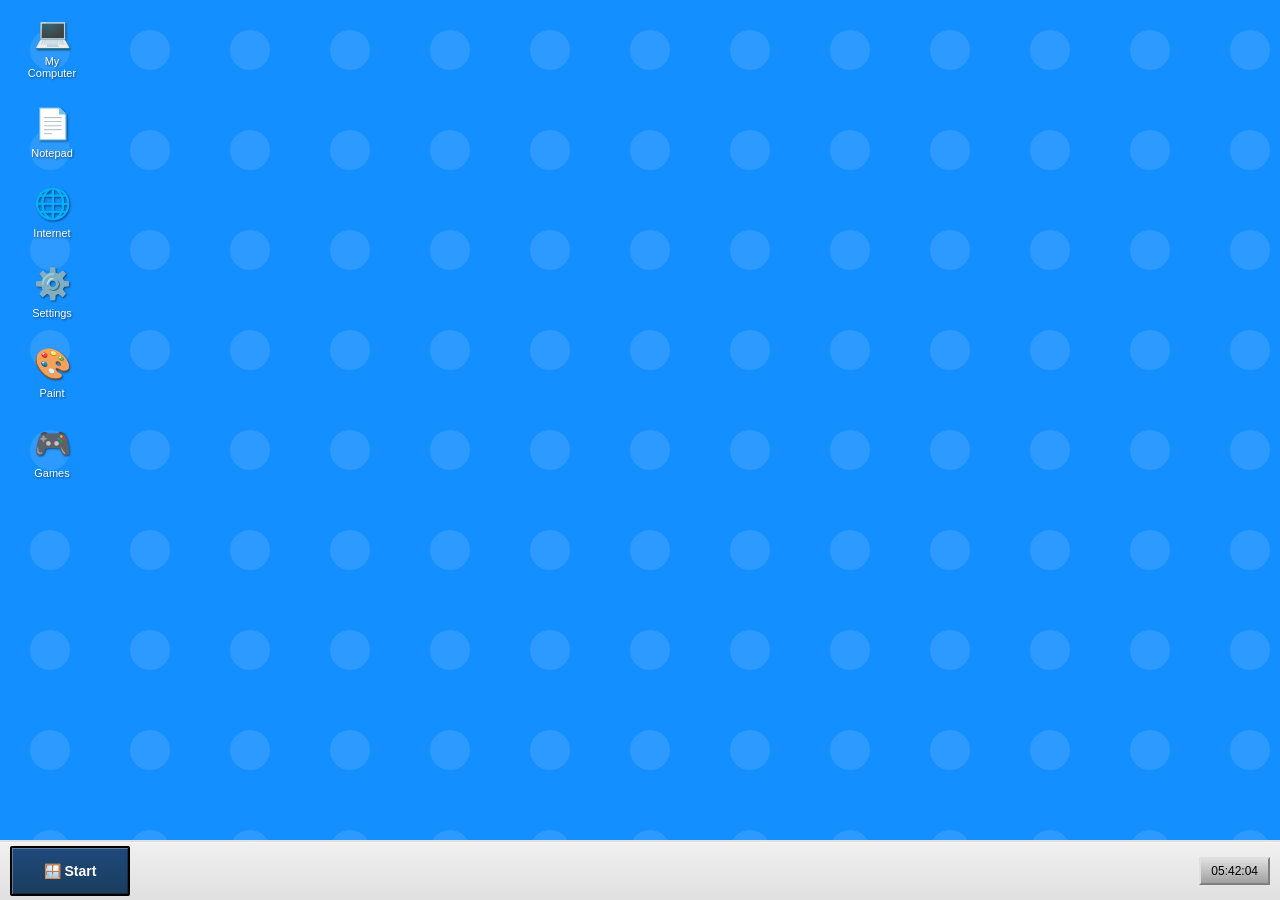
<file: index.html>
<!DOCTYPE html>
<html lang="en">
<head>
    <meta charset="UTF-8">
    <meta name="viewport" content="width=device-width, initial-scale=1.0">
    <title>Windows OS Simulator</title>
    <style>
        * {
            margin: 0;
            padding: 0;
            box-sizing: border-box;
        }

        body {
            font-family: 'Segoe UI', Tahoma, Geneva, Verdana, sans-serif;
            background: linear-gradient(135deg, #667eea 0%, #764ba2 100%);
            height: 100vh;
            display: flex;
            justify-content: center;
            align-items: center;
            overflow: hidden;
        }

        .desktop {
            width: 100%;
            height: 100%;
            background: url('data:image/svg+xml,<svg xmlns="http://www.w3.org/2000/svg" width="100" height="100"><rect fill="%23148fff" width="100" height="100"/><circle cx="50" cy="50" r="20" fill="%23ffffff" opacity="0.1"/></svg>');
            background-color: #148fff;
            position: relative;
            display: flex;
            flex-direction: column;
        }

        .taskbar {
            position: absolute;
            bottom: 0;
            width: 100%;
            height: 60px;
            background: linear-gradient(180deg, #f0f0f0 0%, #e0e0e0 100%);
            border-top: 2px solid #dfdfdf;
            display: flex;
            align-items: center;
            padding: 0 10px;
            box-shadow: inset 0 1px 0 rgba(255, 255, 255, 0.5);
            z-index: 100;
        }

        .start-button {
            width: 120px;
            height: 50px;
            background: linear-gradient(180deg, #1f497d 0%, #1a3d5c 100%);
            color: white;
            border: 2px solid #000;
            border-radius: 2px;
            cursor: pointer;
            font-weight: bold;
            font-size: 14px;
            display: flex;
            align-items: center;
            justify-content: center;
            gap: 5px;
            transition: all 0.2s;
            box-shadow: inset 1px 1px 0 rgba(255, 255, 255, 0.3), inset -1px -1px 0 rgba(0, 0, 0, 0.3);
        }

        .start-button:active {
            box-shadow: inset -1px -1px 0 rgba(255, 255, 255, 0.3), inset 1px 1px 0 rgba(0, 0, 0, 0.3);
        }

        .start-menu {
            position: absolute;
            bottom: 70px;
            left: 10px;
            width: 300px;
            max-height: 400px;
            background: linear-gradient(90deg, #1a1a1a 0%, #2a2a2a 100%);
            border: 2px solid;
            border-color: #dfdfdf #808080 #808080 #dfdfdf;
            box-shadow: -1px -1px 0 #000000, 1px 1px 0 #ffffff;
            display: none;
            flex-direction: column;
            color: white;
            z-index: 200;
            overflow-y: auto;
        }

        .start-menu.active {
            display: flex;
        }

        .start-menu::-webkit-scrollbar {
            width: 12px;
        }

        .start-menu::-webkit-scrollbar-track {
            background: #1a1a1a;
        }

        .start-menu::-webkit-scrollbar-thumb {
            background: #555;
            border: 1px solid #333;
        }

        .start-menu::-webkit-scrollbar-thumb:hover {
            background: #777;
        }

        .menu-item {
            padding: 8px 15px;
            cursor: pointer;
            transition: background 0.2s;
            border: 1px solid transparent;
        }

        .menu-item:hover {
            background: #000080;
            color: white;
            border: 1px solid #dfdfdf;
        }

        .menu-divider {
            height: 1px;
            background: #555;
            margin: 5px 0;
        }

        .window {
            position: absolute;
            background: linear-gradient(90deg, #000080 0%, #1084d7 100%);
            border: 2px solid;
            border-color: #dfdfdf #808080 #808080 #dfdfdf;
            box-shadow: 1px 1px 0 #ffffff, -1px -1px 0 #000000;
            min-width: 300px;
            min-height: 200px;
            display: flex;
            flex-direction: column;
            font-family: 'MS Sans Serif', Arial, sans-serif;
            z-index: 10;
            user-select: none;
            backdrop-filter: blur(0px);
        }

        .window.active {
            z-index: 50;
        }

        .window-title {
            background: linear-gradient(90deg, #000080 0%, #1084d7 100%);
            color: white;
            padding: 2px 2px;
            display: flex;
            justify-content: space-between;
            align-items: center;
            font-weight: bold;
            font-size: 14px;
            cursor: move;
            height: 25px;
            border-bottom: 1px solid #dfdfdf;
        }

        .window-controls {
            display: flex;
            gap: 2px;
        }

        .window-button {
            width: 18px;
            height: 18px;
            background: linear-gradient(135deg, #dfdfdf 0%, #a0a0a0 100%);
            border: 1px solid;
            border-color: #dfdfdf #808080 #808080 #dfdfdf;
            cursor: pointer;
            display: flex;
            align-items: center;
            justify-content: center;
            font-size: 11px;
            color: black;
            font-weight: bold;
        }

        .window-button:active {
            border-color: #808080 #dfdfdf #dfdfdf #808080;
        }

        .window-content {
            flex: 1;
            background: #c0c0c0;
            color: #000;
            padding: 5px;
            overflow: auto;
            font-size: 12px;
            line-height: 1.5;
        }

        .icon {
            width: 64px;
            height: 64px;
            position: absolute;
            cursor: pointer;
            display: flex;
            flex-direction: column;
            align-items: center;
            justify-content: flex-end;
            color: white;
            font-size: 11px;
            text-shadow: 1px 1px 2px rgba(0, 0, 0, 0.5);
            transition: all 0.2s;
            top: 20px;
            left: 20px;
            text-align: center;
            padding: 5px;
        }

        .icon:hover {
            background: rgba(0, 0, 150, 0.3);
            border: 1px solid #fff;
        }

        .icon-image {
            width: 48px;
            height: 48px;
            margin-bottom: 5px;
            display: flex;
            align-items: center;
            justify-content: center;
            font-size: 30px;
        }

        .taskbar-clock {
            margin-left: auto;
            background: linear-gradient(180deg, #dfdfdf 0%, #a0a0a0 100%);
            border: 2px solid;
            border-color: #dfdfdf #808080 #808080 #dfdfdf;
            padding: 5px 10px;
            font-size: 12px;
            font-family: 'MS Sans Serif', Arial, sans-serif;
            color: black;
            min-width: 60px;
            text-align: center;
        }

        .notification {
            position: absolute;
            bottom: 70px;
            right: 10px;
            background: #fff3cd;
            border: 2px solid;
            border-color: #dfdfdf #808080 #808080 #dfdfdf;
            padding: 10px;
            min-width: 200px;
            font-size: 12px;
            box-shadow: 1px 1px 0 #ffffff, -1px -1px 0 #000000;
            z-index: 150;
            animation: slideIn 0.3s ease-out;
        }

        @keyframes slideIn {
            from {
                transform: translateX(300px);
                opacity: 0;
            }
            to {
                transform: translateX(0);
                opacity: 1;
            }
        }

        .scrollbar {
            width: 16px;
            background: linear-gradient(90deg, #dfdfdf 0%, #a0a0a0 100%);
            border: 2px solid;
            border-color: #dfdfdf #808080 #808080 #dfdfdf;
        }

        .resize-handle {
            position: absolute;
            bottom: 0;
            right: 0;
            width: 20px;
            height: 20px;
            cursor: nwse-resize;
            background: linear-gradient(135deg, transparent 0%, #a0a0a0 100%);
        }

        .status-bar {
            background: linear-gradient(180deg, #dfdfdf 0%, #a0a0a0 100%);
            border-top: 1px solid #dfdfdf;
            padding: 2px 2px;
            height: 22px;
            display: flex;
            align-items: center;
            font-size: 11px;
            color: #000;
        }

        .minimize-button, .maximize-button, .close-button {
            margin-left: 2px;
        }

        input, textarea, select {
            font-family: 'MS Sans Serif', Arial, sans-serif;
            background: white;
            border: 2px solid;
            border-color: #dfdfdf #808080 #808080 #dfdfdf;
            padding: 3px;
        }

        button {
            background: linear-gradient(180deg, #dfdfdf 0%, #a0a0a0 100%);
            border: 2px solid;
            border-color: #dfdfdf #808080 #808080 #dfdfdf;
            padding: 4px 12px;
            cursor: pointer;
            font-family: 'MS Sans Serif', Arial, sans-serif;
            font-size: 11px;
        }

        button:active {
            border-color: #808080 #dfdfdf #dfdfdf #808080;
        }
    </style>
</head>
<body>
    <div class="desktop">
        <div class="icon" style="top: 20px; left: 20px;" ondblclick="openWindow('MyComputer')">
            <div class="icon-image">💻</div>
            <div>My Computer</div>
        </div>

        <div class="icon" style="top: 100px; left: 20px;" ondblclick="openWindow('Notepad')">
            <div class="icon-image">📄</div>
            <div>Notepad</div>
        </div>

        <div class="icon" style="top: 180px; left: 20px;" ondblclick="openWindow('Browser')">
            <div class="icon-image">🌐</div>
            <div>Internet</div>
        </div>

        <div class="icon" style="top: 260px; left: 20px;" ondblclick="openWindow('Settings')">
            <div class="icon-image">⚙️</div>
            <div>Settings</div>
        </div>

        <div class="icon" style="top: 340px; left: 20px;" ondblclick="openWindow('Paint')">
            <div class="icon-image">🎨</div>
            <div>Paint</div>
        </div>

        <div class="icon" style="top: 420px; left: 20px;" ondblclick="openWindow('Games')">
            <div class="icon-image">🎮</div>
            <div>Games</div>
        </div>

        <div class="taskbar">
            <button class="start-button" onclick="toggleStartMenu()">
                🪟 Start
            </button>
            <div id="taskbar-apps"></div>
            <div class="taskbar-clock" id="clock">00:00</div>
        </div>

        <div class="start-menu" id="startMenu">
            <div class="menu-item" onclick="openWindow('Notepad')">📄 Notepad</div>
            <div class="menu-item" onclick="openWindow('Browser')">🌐 Internet</div>
            <div class="menu-item" onclick="openWindow('Chrome')">🌐 Chrome</div>
            <div class="menu-item" onclick="openWindow('Maxwell')">🤖 Maxwell</div>
            <div class="menu-item" onclick="openWindow('GTA SA')">🚗 GTA SA</div>
            <div class="menu-item" onclick="openWindow('Calculator')">🔢 Calculator</div>
            <div class="menu-item" onclick="openWindow('Settings')">⚙️ Settings</div>
            <!-- Additional apps added (19 real apps) -->
            <div class="menu-divider"></div>
            <div class="menu-item" onclick="openWindow('Calendar')">📅 Calendar</div>
            <div class="menu-item" onclick="openWindow('Sticky Notes')">📝 Sticky Notes</div>
            <div class="menu-item" onclick="openWindow('Weather')">🌦 Weather</div>
            <div class="menu-item" onclick="openWindow('Clock')">🕒 Clock</div>
            <div class="menu-item" onclick="openWindow('Music Player')">🎵 Music Player</div>
            <div class="menu-item" onclick="openWindow('Contacts')">👤 Contacts</div>
            <div class="menu-item" onclick="openWindow('Mail')">✉️ Mail</div>
            <div class="menu-item" onclick="openWindow('PDF Reader')">📕 PDF Reader</div>
            <div class="menu-item" onclick="openWindow('Image Viewer')">🖼 Image Viewer</div>
            <div class="menu-item" onclick="openWindow('RSS Reader')">📰 RSS Reader</div>
            <div class="menu-item" onclick="openWindow('Terminal')">⌨️ Terminal</div>
            <div class="menu-item" onclick="openWindow('Task Scheduler')">🗓 Task Scheduler</div>
            <div class="menu-item" onclick="openWindow('Voice Recorder')">🎤 Voice Recorder</div>
            <div class="menu-item" onclick="openWindow('Snipping Tool')">✂️ Snipping Tool</div>
            <div class="menu-item" onclick="openWindow('Backup')">💾 Backup</div>
            <div class="menu-item" onclick="openWindow('Printer')">🖨 Printer</div>
            <div class="menu-item" onclick="openWindow('Bluetooth')">🔵 Bluetooth</div>
            <div class="menu-item" onclick="openWindow('Device Manager')">🧰 Device Manager</div>
            <div class="menu-item" onclick="openWindow('About Windows')">🪟 About Windows</div>
            <div class="menu-divider"></div>
            <div class="menu-item" onclick="shutdownOS()">🔌 Shut Down</div>
        </div>
    </div>

    <script>
        const windows = {};
        let windowCounter = 0;
        let activeWindow = null;
        let highestZIndex = 50;
        let draggedWindow = null;
        let dragOffsetX = 0;
        let dragOffsetY = 0;
        let isResizing = false;
        let resizedWindow = null;

        const browserPages = {
            'about:home': {
                title: 'Welcome Page',
                template: id => `
                    <h3>Welcome to the retro browser</h3>
                    <p>Type a website address or search term in the bar above, then click Go.</p>
                    <p>Try these links:</p>
                    <ul>
                        <li><a href="#" onclick="openBrowserPage('${id}', 'www.example.com'); return false;">www.example.com</a></li>
                        <li><a href="#" onclick="openBrowserPage('${id}', 'www.openai.com'); return false;">www.openai.com</a></li>
                        <li><a href="#" onclick="openBrowserPage('${id}', 'news.local'); return false;">news.local</a></li>
                    </ul>
                `
            },
            'www.example.com': {
                title: 'Example Domain',
                template: id => `
                    <h3>Example Domain</h3>
                    <p>This is a functional browser simulator page.</p>
                    <p>Use the search bar to enter other addresses or queries.</p>
                `
            },
            'www.openai.com': {
                title: 'OpenAI',
                template: id => `
                    <h3>OpenAI</h3>
                    <p>Welcome to the simulated OpenAI page.</p>
                    <p>It works just like a browser demo.</p>
                `
            },
            'news.local': {
                title: 'Local News',
                template: id => `
                    <h3>Local News</h3>
                    <p>Weather: Sunny with a chance of retro Windows.</p>
                    <p>Headline: This browser simulation is getting better.</p>
                `
            }
        };

        function escapeHtml(text) {
            return String(text)
                .replace(/&/g, '&amp;')
                .replace(/</g, '&lt;')
                .replace(/>/g, '&gt;');
        }

        function browserSearchResults(id, query) {
            const safeQuery = escapeHtml(query);
            return {
                title: 'Search Results',
                body: `
                    <h3>Search results for "${safeQuery}"</h3>
                    <p>No direct page matched your query.</p>
                    <p>Try one of these links instead:</p>
                    <ul>
                        <li><a href="#" onclick="openBrowserPage('${id}', 'www.example.com'); return false;">www.example.com</a></li>
                        <li><a href="#" onclick="openBrowserPage('${id}', 'www.openai.com'); return false;">www.openai.com</a></li>
                        <li><a href="#" onclick="openBrowserPage('${id}', 'news.local'); return false;">news.local</a></li>
                    </ul>
                `
            };
        }

        function createBrowserContent(id) {
            return `
                <div style="padding: 10px;">
                    <div style="display: flex; gap: 4px; margin-bottom: 8px;">
                        <input id="url-input-${id}" type="text" placeholder="Enter address or search term or full URL (https://...)" style="flex: 1; padding: 5px; border: 2px solid #808080; border-radius: 2px;">
                        <button onclick="navigateBrowser('${id}')">Go</button>
                        <button onclick="openBrowserPage('${id}', 'about:home')">Home</button>
                        <button onclick="openBrowserPage('${id}', 'https://www.google.com')">Google</button>
                    </div>
                    <div id="browser-view-${id}" style="background: white; padding: 10px; height: calc(100% - 70px); overflow: auto; border: 2px solid #808080; color: black;"></div>
                </div>
            `;
        }

        const windowDefinitions = {
            MyComputer: {
                title: 'My Computer',
                content: `
                    <div style="padding: 10px;">
                        <h3>My Computer</h3>
                        <p>Local Disk (C:)</p>
                        <p>Local Disk (D:)</p>
                        <p>CD-ROM Drive</p>
                        <p>Floppy (A:)</p>
                        <hr>
                        <p><small>System Information</small></p>
                        <p><small>Processor: Intel Core i7</small></p>
                        <p><small>RAM: 16 GB</small></p>
                        <p><small>OS: Windows 95 Simulator</small></p>
                    </div>
                `,
                width: 400,
                height: 300
            },
            Notepad: {
                title: 'Untitled - Notepad',
                content: `
                    <textarea style="width: 100%; height: 100%; border: none; resize: none; font-family: 'Courier New', monospace; padding: 5px;"></textarea>
                `,
                width: 500,
                height: 400
            },
            Browser: {
                title: 'Internet Explorer',
                content: id => createBrowserContent(id),
                width: 600,
                height: 400,
                init: id => openBrowserPage(id, 'about:home')
            },
            Chrome: {
                title: 'Google Chrome',
                content: id => createBrowserContent(id),
                width: 600,
                height: 400,
                init: id => openBrowserPage(id, 'about:home')
            },
            Maxwell: {
                title: 'Maxwell',
                content: id => `
                    <div style="padding: 10px;">
                        <h3>Maxwell AI</h3>
                        <textarea id="maxwell-prompt-${id}" placeholder="Ask Maxwell a question..." style="width: 100%; height: 120px; padding: 5px; margin-bottom: 8px;"></textarea>
                        <div style="display: flex; gap: 5px; margin-bottom: 10px;">
                            <button onclick="runMaxwell('${id}')">Ask</button>
                            <button onclick="clearMaxwell('${id}')">Clear</button>
                        </div>
                        <div id="maxwell-response-${id}" style="background: white; padding: 10px; min-height: 120px; border: 2px solid #808080; white-space: pre-wrap; color: black;"></div>
                    </div>
                `,
                width: 500,
                height: 400
            },
            Settings: {
                title: 'Settings',
                content: `
                    <div style="padding: 10px;">
                        <h3>System Settings</h3>
                        <p>Display Settings</p>
                        <p>Sound Volume</p>
                        <p>Mouse Pointer</p>
                        <p>Keyboard Settings</p>
                        <p>Date & Time</p>
                        <p>Network Connections</p>
                        <p>User Accounts</p>
                        <p>Power Options</p>
                        <hr>
                        <p><small>Version: Windows 95 SP3</small></p>
                    </div>
                `,
                width: 400,
                height: 350
            },
            Paint: {
                title: 'Paint',
                content: id => `
                    <div style="padding: 10px; background: white; height: 100%;">
                        <p>Drawing canvas simulation</p>
                        <canvas id="paintCanvas-${id}" width="300" height="200" style="border: 1px solid #000; background: white; cursor: crosshair;"></canvas>
                    </div>
                `,
                width: 450,
                height: 350,
                init: id => {
                    const canvas = document.getElementById('paintCanvas-' + id);
                    if (canvas) {
                        const ctx = canvas.getContext('2d');
                        ctx.fillStyle = 'white';
                        ctx.fillRect(0, 0, canvas.width, canvas.height);
                        enablePaint(canvas);
                    }
                }
            },
            Games: {
                title: 'Games',
                content: `
                    <div style="padding: 10px; display:flex; flex-wrap:wrap; gap:8px;">
                        <div style="flex:1; min-width:260px;">
                            <h3>Retro Games</h3>
                            <div style="display:flex;flex-wrap:wrap;gap:6px;">
                                <button onclick="openWindow('Minesweeper')">💣 Minesweeper</button>
                                <button onclick="openWindow('TicTacToe')">❌ Tic Tac Toe</button>
                                <button onclick="openWindow('Paint')">🎨 Paint</button>
                                <button onclick="openWindow('Snake')">🐍 Snake</button>
                                <button onclick="openWindow('Pong')">🏓 Pong</button>
                                <button onclick="openWindow('Breakout')">🧱 Breakout</button>
                                <button onclick="openWindow('Connect Four')">🔴⚪ Connect Four</button>
                                <button onclick="openWindow('Memory Match')">🃏 Memory Match</button>
                                <button onclick="openWindow('Simon')">🔵 Simon Says</button>
                                <button onclick="openWindow('Space Invaders')">🚀 Space Invaders</button>
                                <button onclick="openWindow('Sudoku')">🔢 Sudoku</button>
                                <button onclick="openWindow('Tetris')">🧩 Tetris</button>
                            </div>
                            <hr>
                            <p><small>Select a game to play.</small></p>
                        </div>
                        <div style="width:260px;background:#eaeaea;border:1px solid #999;padding:8px;">
                            <div style="height:160px;background:#c0c0c0;display:flex;align-items:center;justify-content:center;border:1px solid #999;">Game Preview</div>
                            <div style="margin-top:8px;display:flex;justify-content:space-between;flex-direction:column;gap:6px;">
                                <div>High Scores: <strong>—</strong></div>
                                <div>Tips: Use keyboard where applicable.</div>
                            </div>
                        </div>
                    </div>
                `,
                width: 300,
                height: 300
            },

            /* New game definitions */
            Snake: {
                title: 'Snake',
                content: id => `
                    <div style="padding:8px; height:100%; display:flex; flex-direction:column;">
                        <div style="margin-bottom:6px;">Use arrow keys to move. Score: <span id="snake-score-${id}">0</span></div>
                        <canvas id="snake-canvas-${id}" width="360" height="240" style="border:1px solid #000; background:#000;"></canvas>
                        <div style="margin-top:6px;"><button onclick="startSnake('${id}')">Start</button><button onclick="stopSnake('${id}')">Stop</button></div>
                    </div>
                `,
                width: 420,
                height: 320,
                init: id => initSnake(id)
            },
            Pong: {
                title: 'Pong',
                content: id => `
                    <div style="padding:8px; height:100%; display:flex; flex-direction:column;">
                        <div style="margin-bottom:6px;">W/S to move left paddle. Right paddle is AI. Score: <span id="pong-score-${id}">0 - 0</span></div>
                        <canvas id="pong-canvas-${id}" width="480" height="300" style="border:1px solid #000; background:#000;"></canvas>
                        <div style="margin-top:6px;"><button onclick="startPong('${id}')">Start</button><button onclick="stopPong('${id}')">Stop</button></div>
                    </div>
                `,
                width: 520,
                height: 380,
                init: id => initPong(id)
            },
            Breakout: {
                title: 'Breakout',
                content: id => `
                    <div style="padding:8px; height:100%; display:flex; flex-direction:column;">
                        <div style="margin-bottom:6px;">Move paddle with mouse. Score: <span id="breakout-score-${id}">0</span></div>
                        <canvas id="breakout-canvas-${id}" width="480" height="320" style="border:1px solid #000; background:#000;"></canvas>
                        <div style="margin-top:6px;"><button onclick="startBreakout('${id}')">Start</button><button onclick="stopBreakout('${id}')">Stop</button></div>
                    </div>
                `,
                width: 520,
                height: 420,
                init: id => initBreakout(id)
            },
            'Connect Four': {
                title: 'Connect Four',
                content: id => `
                    <div style="padding:8px; height:100%; display:flex; flex-direction:column;">
                        <div style="margin-bottom:6px;">Click a column to drop. Red starts.</div>
                        <div id="connect4-board-${id}" style="display:grid;grid-template-columns:repeat(7,40px);gap:4px;background:#0b4; padding:6px;border:1px solid #060;"></div>
                        <div style="margin-top:6px;"><button onclick="initConnect4('${id}')">Restart</button></div>
                    </div>
                `,
                width: 360,
                height: 380,
                init: id => initConnect4(id)
            },
            'Memory Match': {
                title: 'Memory Match',
                content: id => `
                    <div style="padding:8px; height:100%; display:flex; flex-direction:column;">
                        <div style="margin-bottom:6px;">Find pairs. Click tiles to flip.</div>
                        <div id="memory-board-${id}" style="display:grid;grid-template-columns:repeat(6,60px);gap:6px;justify-content:center;"></div>
                        <div style="margin-top:6px;"><button onclick="initMemory('${id}')">Restart</button></div>
                    </div>
                `,
                width: 420,
                height: 420,
                init: id => initMemory(id)
            },
            Simon: {
                title: 'Simon Says',
                content: id => `
                    <div style="padding:8px; height:100%; display:flex; flex-direction:column;align-items:center;">
                        <div style="margin-bottom:6px;">Repeat the sequence. Watch colors light up.</div>
                        <div id="simon-${id}" style="display:grid;grid-template-columns:repeat(2,120px);gap:10px;">
                            <div data-color="0" style="width:120px;height:120px;background:#0f0;border:2px solid #060;cursor:pointer;"></div>
                            <div data-color="1" style="width:120px;height:120px;background:#ff0;border:2px solid #660;cursor:pointer;"></div>
                            <div data-color="2" style="width:120px;height:120px;background:#f00;border:2px solid #600;cursor:pointer;"></div>
                            <div data-color="3" style="width:120px;height:120px;background:#00f;border:2px solid #006;cursor:pointer;"></div>
                        </div>
                        <div style="margin-top:8px;"><button onclick="startSimon('${id}')">Start</button></div>
                    </div>
                `,
                width: 320,
                height: 360,
                init: id => initSimon(id)
            },
            'Space Invaders': {
                title: 'Space Invaders',
                content: id => `
                    <div style="padding:8px; height:100%; display:flex; flex-direction:column;">
                        <div style="margin-bottom:6px;">Move with ← → and shoot with space.</div>
                        <canvas id="invaders-canvas-${id}" width="480" height="320" style="border:1px solid #000; background:#000;"></canvas>
                        <div style="margin-top:6px;"><button onclick="startInvaders('${id}')">Start</button><button onclick="stopInvaders('${id}')">Stop</button></div>
                    </div>
                `,
                width: 520,
                height: 420,
                init: id => initInvaders(id)
            },
            Sudoku: {
                title: 'Sudoku',
                content: id => `
                    <div style="padding:8px; height:100%; display:flex; flex-direction:column; align-items:center;">
                        <div style="margin-bottom:6px;">Simple 4x4 Sudoku. Fill numbers 1-4.</div>
                        <table id="sudoku-${id}" style="border-collapse:collapse;">
                        </table>
                        <div style="margin-top:6px;"><button onclick="generateSudoku('${id}')">New</button></div>
                    </div>
                `,
                width: 360,
                height: 420,
                init: id => generateSudoku(id)
            },
            Tetris: {
                title: 'Tetris',
                content: id => `
                    <div style="padding:8px; height:100%; display:flex; flex-direction:column;">
                        <div style="margin-bottom:6px;">Use ← → to move, ↑ to rotate, ↓ to drop.</div>
                        <canvas id="tetris-canvas-${id}" width="240" height="400" style="border:1px solid #000; background:#000; image-rendering: pixelated;"></canvas>
                        <div style="margin-top:6px;"><button onclick="startTetris('${id}')">Start</button><button onclick="stopTetris('${id}')">Stop</button></div>
                    </div>
                `,
                width: 300,
                height: 480,
                init: id => initTetris(id)
            },
            Minesweeper: {
                title: 'Minesweeper',
                content: id => `
                    <div style="padding: 10px;">
                        <div style="display: flex; justify-content: space-between; align-items: center; margin-bottom: 8px;">
                            <span>Click a square. Right-click to flag.</span>
                            <button onclick="restartMinesweeper('${id}')">Restart</button>
                        </div>
                        <div id="minesweeper-${id}" style="display: grid; gap: 2px;"></div>
                    </div>
                `,
                width: 340,
                height: 380,
                init: id => initMinesweeper(id)
            },
            TicTacToe: {
                title: 'Tic Tac Toe',
                content: id => `
                    <div style="padding: 10px;">
                        <div id="tictactoe-status-${id}" style="margin-bottom: 10px;">X's turn</div>
                        <div id="tictactoe-board-${id}" style="display: grid; grid-template-columns: repeat(3, 80px); gap: 4px;"></div>
                        <button onclick="resetTicTacToe('${id}')" style="margin-top: 10px;">Restart</button>
                    </div>
                `,
                width: 330,
                height: 360,
                init: id => initTicTacToe(id)
            },
            Calculator: {
                title: 'Calculator',
                content: `
                    <div style="padding: 10px; background: #c0c0c0;">
                        <input type="text" id="calcDisplay" value="0" style="width: 200px; margin-bottom: 10px; text-align: right;">
                        <div style="display: grid; grid-template-columns: repeat(4, 50px); gap: 5px;">
                            <button onclick="updateCalc('7')">7</button>
                            <button onclick="updateCalc('8')">8</button>
                            <button onclick="updateCalc('9')">9</button>
                            <button onclick="updateCalc('/')">/</button>
                            <button onclick="updateCalc('4')">4</button>
                            <button onclick="updateCalc('5')">5</button>
                            <button onclick="updateCalc('6')">6</button>
                            <button onclick="updateCalc('*')">*</button>
                            <button onclick="updateCalc('1')">1</button>
                            <button onclick="updateCalc('2')">2</button>
                            <button onclick="updateCalc('3')">3</button>
                            <button onclick="updateCalc('-')">-</button>
                            <button onclick="updateCalc('0')">0</button>
                            <button onclick="updateCalc('.')">.</button>
                            <button onclick="updateCalc('=')">=</button>
                            <button onclick="updateCalc('+')">+</button>
                            <button onclick="clearCalc()">C</button>
                            <button onclick="backspaceCalc()">⌫</button>
                        </div>
                    </div>
                `,
                width: 280,
                height: 320
            },
            'GTA SA': {
                title: 'GTA SA',
                content: `
                    <div style="padding: 10px; display:flex; gap:10px;">
                        <div style="flex:1;">
                            <h3>GTA SA - Mini Launcher</h3>
                            <p>Drive around this tiny simulated city, switch vehicles, spawn NPCs and open mini-games.
                            Use the buttons below to simulate core features.</p>
                            <div style="display:flex;flex-wrap:wrap;gap:6px;">
                                <button onclick="alert('Spawning vehicle...')">Spawn Car</button>
                                <button onclick="alert('Entering vehicle...')">Enter Vehicle</button>
                                <button onclick="openWindow('Minesweeper')">Open Minesweeper</button>
                                <button onclick="openWindow('TicTacToe')">Open TicTacToe</button>
                                <button onclick="alert('Starting mission...')">Start Mission</button>
                                <button onclick="alert('Switching radio station...')">Radio</button>
                            </div>
                            <p style="margin-top:8px;"><small>This is a lightweight simulation — enjoy a GTA-like experience inside the OS demo.</small></p>
                        </div>
                        <div style="width:260px;background:#eaeaea;border:1px solid #999;padding:8px;">
                            <div style="height:160px;background:#c0c0c0;display:flex;align-items:center;justify-content:center;border:1px solid #999;">Mini-map</div>
                            <div style="margin-top:8px;display:flex;justify-content:space-between;">
                                <div>Health: <strong>100%</strong></div>
                                <div>Armor: <strong>0%</strong></div>
                            </div>
                            <div style="margin-top:6px;">Vehicle: <em>None</em></div>
                        </div>
                    </div>
                `,
                width: 380,
                height: 300
            },

            // 19 placeholder app definitions
            App1: { title: 'App1', content: `<div style="padding:10px;"><h3>App1</h3><p>Placeholder app.</p></div>`, width: 320, height: 260 },
            App2: { title: 'App2', content: `<div style="padding:10px;"><h3>App2</h3><p>Placeholder app.</p></div>`, width: 320, height: 260 },
            App3: { title: 'App3', content: `<div style="padding:10px;"><h3>App3</h3><p>Placeholder app.</p></div>`, width: 320, height: 260 },
            App4: { title: 'App4', content: `<div style="padding:10px;"><h3>App4</h3><p>Placeholder app.</p></div>`, width: 320, height: 260 },
            App5: { title: 'App5', content: `<div style="padding:10px;"><h3>App5</h3><p>Placeholder app.</p></div>`, width: 320, height: 260 },
            App6: { title: 'App6', content: `<div style="padding:10px;"><h3>App6</h3><p>Placeholder app.</p></div>`, width: 320, height: 260 },
            App7: { title: 'App7', content: `<div style="padding:10px;"><h3>App7</h3><p>Placeholder app.</p></div>`, width: 320, height: 260 },
            App8: { title: 'App8', content: `<div style="padding:10px;"><h3>App8</h3><p>Placeholder app.</p></div>`, width: 320, height: 260 },
            App9: { title: 'App9', content: `<div style="padding:10px;"><h3>App9</h3><p>Placeholder app.</p></div>`, width: 320, height: 260 },
            App10: { title: 'App10', content: `<div style="padding:10px;"><h3>App10</h3><p>Placeholder app.</p></div>`, width: 320, height: 260 },
            App11: { title: 'App11', content: `<div style="padding:10px;"><h3>App11</h3><p>Placeholder app.</p></div>`, width: 320, height: 260 },
            App12: { title: 'App12', content: `<div style="padding:10px;"><h3>App12</h3><p>Placeholder app.</p></div>`, width: 320, height: 260 },
            App13: { title: 'App13', content: `<div style="padding:10px;"><h3>App13</h3><p>Placeholder app.</p></div>`, width: 320, height: 260 },
            App14: { title: 'App14', content: `<div style="padding:10px;"><h3>App14</h3><p>Placeholder app.</p></div>`, width: 320, height: 260 },
            App15: { title: 'App15', content: `<div style="padding:10px;"><h3>App15</h3><p>Placeholder app.</p></div>`, width: 320, height: 260 },
            App16: { title: 'App16', content: `<div style="padding:10px;"><h3>App16</h3><p>Placeholder app.</p></div>`, width: 320, height: 260 },
            App17: { title: 'App17', content: `<div style="padding:10px;"><h3>App17</h3><p>Placeholder app.</p></div>`, width: 320, height: 260 },
            App18: { title: 'App18', content: `<div style="padding:10px;"><h3>App18</h3><p>Placeholder app.</p></div>`, width: 320, height: 260 },
            App19: { title: 'App19', content: `<div style="padding:10px;"><h3>App19</h3><p>Placeholder app.</p></div>`, width: 320, height: 260 },
            Wordpad: {
                title: 'WordPad',
                content: `
                    <div style="padding: 5px;">
                        <div style="display: flex; gap: 3px; margin-bottom: 5px; padding: 3px; background: #e0e0e0;">
                            <button>B</button><button>I</button><button>U</button>
                            <select style="width: 100px;"><option>Arial</option><option>Times</option></select>
                            <select style="width: 50px;"><option>12</option><option>14</option><option>16</option></select>
                        </div>
                        <textarea style="width: 100%; height: calc(100% - 40px); border: 1px solid #999; resize: none; font-family: Arial;"></textarea>
                    </div>
                `,
                width: 600,
                height: 450
            },
            'File Explorer': {
                title: 'File Explorer',
                content: `
                    <div style="padding: 10px; display: flex; height: 100%; flex-direction: column;">
                        <div style="display: flex; gap: 5px; margin-bottom: 8px;">
                            <button>📁 Up</button>
                            <input type="text" value="C:\\" style="flex: 1; padding: 3px;">
                        </div>
                        <div style="flex: 1; overflow: auto; background: white; border: 1px solid #999; padding: 5px;">
                            <p>📁 Documents</p>
                            <p>📁 Pictures</p>
                            <p>📁 Music</p>
                            <p>📁 Videos</p>
                            <p>📄 readme.txt</p>
                            <p>📄 config.ini</p>
                        </div>
                    </div>
                `,
                width: 450,
                height: 350
            },
            'System Info': {
                title: 'System Information',
                content: `
                    <div style="padding: 10px; background: white;">
                        <h4>System Information</h4>
                        <table style="width: 100%; border-collapse: collapse;">
                            <tr><td style="padding: 5px; border-bottom: 1px solid #ccc;">OS Name:</td><td style="padding: 5px; border-bottom: 1px solid #ccc;">Windows 95 Simulator</td></tr>
                            <tr><td style="padding: 5px; border-bottom: 1px solid #ccc;">Processor:</td><td style="padding: 5px; border-bottom: 1px solid #ccc;">Intel Core i7-9700K</td></tr>
                            <tr><td style="padding: 5px; border-bottom: 1px solid #ccc;">RAM:</td><td style="padding: 5px; border-bottom: 1px solid #ccc;">16384 MB</td></tr>
                            <tr><td style="padding: 5px; border-bottom: 1px solid #ccc;">System Type:</td><td style="padding: 5px; border-bottom: 1px solid #ccc;">x64-based PC</td></tr>
                            <tr><td style="padding: 5px; border-bottom: 1px solid #ccc;">Uptime:</td><td id="uptime-info" style="padding: 5px; border-bottom: 1px solid #ccc;">00:00:00</td></tr>
                            <tr><td style="padding: 5px; border-bottom: 1px solid #ccc;">Build:</td><td style="padding: 5px; border-bottom: 1px solid #ccc;">Build 950</td></tr>
                        </table>
                    </div>
                `,
                width: 450,
                height: 320,
                init: id => startUptimeCounter(id)
            },
            Notepad2: {
                title: 'Notepad (2)',
                content: `
                    <textarea style="width: 100%; height: 100%; border: none; resize: none; font-family: 'Courier New', monospace; padding: 5px;"></textarea>
                `,
                width: 500,
                height: 400
            },
            'Task Manager': {
                title: 'Task Manager',
                content: id => `
                    <div style="padding: 10px;">
                        <div style="display: flex; gap: 5px; margin-bottom: 8px;">
                            <button onclick="refreshTaskList('${id}')">Refresh</button>
                            <button onclick="endTaskPrompt('${id}')">End Task</button>
                        </div>
                        <div style="background: white; border: 1px solid #999; height: calc(100% - 50px); overflow: auto;">
                            <table style="width: 100%; font-size: 11px;">
                                <tr style="background: #e0e0e0;">
                                    <th style="border-bottom: 1px solid #999; padding: 3px;">Image Name</th>
                                    <th style="border-bottom: 1px solid #999; padding: 3px;">Memory</th>
                                </tr>
                                <tr><td style="padding: 3px;">explorer.exe</td><td style="padding: 3px;">4,096 KB</td></tr>
                                <tr><td style="padding: 3px;">calc.exe</td><td style="padding: 3px;">2,048 KB</td></tr>
                                <tr><td style="padding: 3px;">notepad.exe</td><td style="padding: 3px;">1,024 KB</td></tr>
                                <tr><td style="padding: 3px;">browser.exe</td><td style="padding: 3px;">8,192 KB</td></tr>
                                <tr><td style="padding: 3px;">svchost.exe</td><td style="padding: 3px;">512 KB</td></tr>
                            </table>
                        </div>
                    </div>
                `,
                width: 420,
                height: 350
            },
            'Media Player': {
                title: 'Windows Media Player',
                content: `
                    <div style="padding: 10px; display: flex; flex-direction: column; height: 100%;">
                        <div style="background: #333; color: white; padding: 20px; text-align: center; margin-bottom: 8px; border: 1px solid #000;">
                            🎵 Now Playing: Sample.mp3
                        </div>
                        <div style="display: flex; justify-content: center; gap: 5px; margin-bottom: 8px;">
                            <button>⏮ Previous</button>
                            <button>⏯ Play</button>
                            <button>⏸ Pause</button>
                            <button>⏭ Next</button>
                        </div>
                        <div style="flex: 1; overflow: auto; background: white; border: 1px solid #999; padding: 5px;">
                            <p>📁 Playlist</p>
                            <p>🎵 song1.mp3</p>
                            <p>🎵 song2.mp3</p>
                            <p>🎵 song3.mp3</p>
                        </div>
                    </div>
                `,
                width: 400,
                height: 380
            },
            'Command Prompt': {
                title: 'Command Prompt',
                content: id => `
                    <div style="padding: 5px; display: flex; flex-direction: column; height: 100%; background: #000; color: #0f0; font-family: 'Courier New';">
                        <div id="cmd-output-${id}" style="flex: 1; overflow: auto; padding: 5px; white-space: pre-wrap; line-height: 1.2;">C:\\Users\\User> </div>
                        <input id="cmd-input-${id}" type="text" placeholder="Type command..." style="background: #000; color: #0f0; border: none; border-top: 1px solid #0f0; padding: 3px; font-family: 'Courier New';" onkeypress="handleCmdInput(event, '${id}')">
                    </div>
                `,
                width: 600,
                height: 380,
                init: id => initCommandPrompt(id)
            },
            'Disk Manager': {
                title: 'Disk Manager',
                content: `
                    <div style="padding: 10px;">
                        <h4>Disk Partitions</h4>
                        <table style="width: 100%; border-collapse: collapse;">
                            <tr style="background: #e0e0e0;">
                                <th style="border: 1px solid #999; padding: 5px;">Drive</th>
                                <th style="border: 1px solid #999; padding: 5px;">Size</th>
                                <th style="border: 1px solid #999; padding: 5px;">Used</th>
                                <th style="border: 1px solid #999; padding: 5px;">Free</th>
                            </tr>
                            <tr>
                                <td style="border: 1px solid #999; padding: 5px;">C: (Windows)</td>
                                <td style="border: 1px solid #999; padding: 5px;">256 GB</td>
                                <td style="border: 1px solid #999; padding: 5px;">128 GB</td>
                                <td style="border: 1px solid #999; padding: 5px;">128 GB</td>
                            </tr>
                            <tr>
                                <td style="border: 1px solid #999; padding: 5px;">D: (Data)</td>
                                <td style="border: 1px solid #999; padding: 5px;">512 GB</td>
                                <td style="border: 1px solid #999; padding: 5px;">256 GB</td>
                                <td style="border: 1px solid #999; padding: 5px;">256 GB</td>
                            </tr>
                        </table>
                    </div>
                `,
                width: 480,
                height: 280
            },
            'Solitaire': {
                title: 'Solitaire',
                content: id => `
                    <div style="padding: 10px; display: flex; flex-direction: column; height: 100%;">
                        <div style="display: flex; gap: 5px; margin-bottom: 8px;">
                            <button onclick="newSolitaireGame('${id}')">New Game</button>
                            <button onclick="undoSolitaire('${id}')">Undo</button>
                            <span>Score: <span id="solitaire-score-${id}">0</span></span>
                        </div>
                        <div id="solitaire-board-${id}" style="flex: 1; background: #0b7c0b; border: 2px solid #666; padding: 10px; display: grid; grid-template-columns: repeat(7, 1fr); gap: 10px; overflow: auto; align-content: start;">
                        </div>
                    </div>
                `,
                width: 580,
                height: 400,
                init: id => initSolitaire(id)
            },
            'Cardfile': {
                title: 'CardFile',
                content: id => `
                    <div style="padding: 10px; display: flex; flex-direction: column; height: 100%;">
                        <div style="display: flex; gap: 5px; margin-bottom: 8px;">
                            <input type="text" placeholder="Card title" id="card-title-${id}" style="flex: 1; padding: 3px;">
                            <button onclick="addCard('${id}')">Add</button>
                        </div>
                        <div id="cardfile-list-${id}" style="flex: 1; overflow: auto; background: white; border: 1px solid #999; padding: 5px;">
                            <div style="padding: 5px; margin-bottom: 5px; background: #f0f0f0; cursor: pointer; border-left: 3px solid #000;">📇 Card 1</div>
                            <div style="padding: 5px; margin-bottom: 5px; background: #f0f0f0; cursor: pointer; border-left: 3px solid #000;">📇 Card 2</div>
                        </div>
                    </div>
                `,
                width: 400,
                height: 350
            },
            'Defrag': {
                title: 'Disk Defragmenter',
                content: id => `
                    <div style="padding: 10px;">
                        <h4>Defragment Drive C:</h4>
                        <button onclick="startDefrag('${id}')">Start</button>
                        <button onclick="pauseDefrag('${id}')">Pause</button>
                        <div style="margin-top: 10px;">
                            <div style="font-size: 12px; margin-bottom: 5px;">Progress: <span id="defrag-progress-${id}">0</span>%</div>
                            <div style="width: 100%; height: 20px; background: #e0e0e0; border: 1px solid #999; overflow: hidden;">
                                <div id="defrag-bar-${id}" style="height: 100%; background: #0078d4; width: 0%; transition: width 0.3s;"></div>
                            </div>
                        </div>
                        <div id="defrag-info-${id}" style="margin-top: 10px; font-size: 11px;">Ready to defragment</div>
                    </div>
                `,
                width: 420,
                height: 280,
                init: id => initDefrag(id)
            },
            'PaintBrush': {
                title: 'PaintBrush',
                content: id => `
                    <div style="padding: 5px; display: flex; flex-direction: column; height: 100%;">
                        <div style="display: flex; gap: 3px; margin-bottom: 5px;">
                            <input type="color" id="brush-color-${id}" value="#000000" style="width: 40px;">
                            <select id="brush-size-${id}" style="width: 60px;">
                                <option>1px</option>
                                <option selected>2px</option>
                                <option>4px</option>
                                <option>8px</option>
                            </select>
                            <button onclick="clearCanvas('${id}')">Clear</button>
                        </div>
                        <canvas id="canvas2-${id}" width="400" height="250" style="flex: 1; border: 1px solid #000; background: white; cursor: crosshair;"></canvas>
                    </div>
                `,
                width: 450,
                height: 360,
                init: id => initPaintBrush(id)
            },
            'Telnet': {
                title: 'Telnet',
                content: id => `
                    <div style="padding: 10px; display: flex; flex-direction: column; height: 100%; background: #000; color: #0f0; font-family: 'Courier New';">
                        <input type="text" placeholder="Host to connect..." style="background: #000; color: #0f0; border: 1px solid #0f0; padding: 3px; margin-bottom: 5px; font-family: 'Courier New';">
                        <div id="telnet-output-${id}" style="flex: 1; overflow: auto; padding: 5px; white-space: pre-wrap; line-height: 1.2; border: 1px solid #0f0;">Connection: Not connected</div>
                    </div>
                `,
                width: 500,
                height: 350
            },
            'Registry Editor': {
                title: 'Registry Editor',
                content: `
                    <div style="padding: 10px; display: flex; height: 100%;">
                        <div style="width: 30%; border-right: 1px solid #999; overflow: auto;">
                            <p style="padding: 5px; cursor: pointer; background: #e0e0e0;">📂 HKEY_LOCAL_MACHINE</p>
                            <p style="padding: 5px; padding-left: 20px; cursor: pointer;">📂 Software</p>
                            <p style="padding: 5px; padding-left: 20px; cursor: pointer;">📂 System</p>
                            <p style="padding: 5px; cursor: pointer; background: #e0e0e0;">📂 HKEY_CURRENT_USER</p>
                        </div>
                        <div style="flex: 1; padding: 10px; overflow: auto;">
                            <table style="width: 100%; font-size: 11px;">
                                <tr style="background: #e0e0e0;">
                                    <th style="border: 1px solid #999; padding: 3px;">Name</th>
                                    <th style="border: 1px solid #999; padding: 3px;">Type</th>
                                    <th style="border: 1px solid #999; padding: 3px;">Data</th>
                                </tr>
                                <tr><td style="border: 1px solid #999; padding: 3px;">Version</td><td style="border: 1px solid #999; padding: 3px;">REG_SZ</td><td style="border: 1px solid #999; padding: 3px;">950</td></tr>
                            </table>
                        </div>
                    </div>
                `,
                width: 600,
                height: 400
            },
            'Hyperterminal': {
                title: 'HyperTerminal',
                content: id => `
                    <div style="padding: 10px; display: flex; flex-direction: column; height: 100%; background: #000080; color: white; font-family: 'Courier New';">
                        <input type="text" placeholder="Phone number / connection..." style="background: #000080; color: white; border: 1px solid white; padding: 3px; margin-bottom: 5px; font-family: 'Courier New';">
                        <div id="hyper-output-${id}" style="flex: 1; overflow: auto; padding: 5px; white-space: pre-wrap; line-height: 1.2;">Dialing...</div>
                    </div>
                `,
                width: 500,
                height: 350
            },
            'Character Map': {
                title: 'Character Map',
                content: `
                    <div style="padding: 10px; display: flex; flex-direction: column; height: 100%;">
                        <div style="margin-bottom: 8px;">
                            <select style="width: 100%; padding: 3px;">
                                <option>Arial</option>
                                <option>Times New Roman</option>
                                <option>Courier New</option>
                            </select>
                        </div>
                        <div id="charmap-grid" style="flex: 1; display: grid; grid-template-columns: repeat(16, 1fr); gap: 2px; overflow: auto; padding: 5px; background: white; border: 1px solid #999;"></div>
                        <input type="text" placeholder="Copy characters here" style="margin-top: 5px; padding: 3px; width: 100%;">
                    </div>
                `,
                width: 500,
                height: 400,
                init: id => initCharacterMap(id)
            },
            'Sound Mixer': {
                title: 'Volume Control',
                content: `
                    <div style="padding: 15px; display: flex; flex-direction: column; gap: 20px;">
                        <div>
                            <label style="display: block; margin-bottom: 5px; font-size: 12px;">Master Volume</label>
                            <input type="range" min="0" max="100" value="75" style="width: 100%;">
                        </div>
                        <div>
                            <label style="display: block; margin-bottom: 5px; font-size: 12px;">Wave</label>
                            <input type="range" min="0" max="100" value="60" style="width: 100%;">
                        </div>
                        <div>
                            <label style="display: block; margin-bottom: 5px; font-size: 12px;">MIDI</label>
                            <input type="range" min="0" max="100" value="50" style="width: 100%;">
                        </div>
                        <div>
                            <label style="display: block; margin-bottom: 5px; font-size: 12px;">CD Audio</label>
                            <input type="range" min="0" max="100" value="70" style="width: 100%;">
                        </div>
                    </div>
                `,
                width: 300,
                height: 350
            },
            'Network': {
                title: 'Network Connections',
                content: `
                    <div style="padding: 10px;">
                        <h4>Network Adapters</h4>
                        <div style="background: white; border: 1px solid #999; padding: 10px; margin-bottom: 10px;">
                            <p><strong>Ethernet</strong></p>
                            <p>Status: Connected</p>
                            <p>IP Address: 192.168.1.100</p>
                            <p>Speed: 1000 Mbps</p>
                        </div>
                        <div style="background: white; border: 1px solid #999; padding: 10px;">
                            <p><strong>Dial-up</strong></p>
                            <p>Status: Disconnected</p>
                            <p><button style="margin-top: 5px;">Connect</button></p>
                        </div>
                    </div>
                `,
                width: 400,
                height: 320
            }
        };

        function openWindow(type) {
            const def = windowDefinitions[type];
            if (!def) return;

            const id = `window-${windowCounter++}`;
            const posX = 50 + (windowCounter * 20);
            const posY = 50 + (windowCounter * 20);

            const windowEl = document.createElement('div');
            windowEl.className = 'window active';
            windowEl.id = id;
            windowEl.style.left = posX + 'px';
            windowEl.style.top = posY + 'px';
            windowEl.style.width = def.width + 'px';
            windowEl.style.height = def.height + 'px';

            const innerContent = typeof def.content === 'function' ? def.content(id) : def.content;

            windowEl.innerHTML = `
                <div class="window-title" onmousedown="startDrag(event, '${id}')">
                    <span>${def.title}</span>
                    <div class="window-controls">
                        <button class="window-button minimize-button" onclick="minimizeWindow('${id}')">_</button>
                        <button class="window-button maximize-button" onclick="maximizeWindow('${id}')">□</button>
                        <button class="window-button close-button" onclick="closeWindow('${id}')">✕</button>
                    </div>
                </div>
                <div class="window-content" style="position: relative;">
                    ${innerContent}
                    <div class="resize-handle" onmousedown="startResize(event, '${id}')"></div>
                </div>
                <div class="status-bar">
                    <span id="status-${id}">Ready</span>
                    <div style="margin-left: auto; display:flex; gap:6px;">
                        <button onclick="saveNotepad('${id}')" id="savebtn-${id}" style="display:none;">Save</button>
                    </div>
                </div>
            `;

            document.querySelector('.desktop').appendChild(windowEl);
            const tb = document.getElementById('taskbar-apps');
            const btn = document.createElement('button');
            btn.textContent = def.title;
            btn.id = 'taskbtn-' + id;
            btn.onclick = function(){ toggleTaskButton(id); };
            tb.appendChild(btn);
            windows[id] = { type, minimized: false, maximized: false };

            if (def.init) {
                def.init(id);
            }

            if (type === 'Notepad') {
                const ta = windowEl.querySelector('textarea');
                const savebtn = document.getElementById('savebtn-' + id);
                if (ta) {
                    ta.id = 'notepad-' + id;
                    const key = 'notepad-content-' + id;
                    const saved = localStorage.getItem(key);
                    if (saved) ta.value = saved;
                    if (savebtn) savebtn.style.display = 'inline-block';
                }
            }

            setActiveWindow(id);
        }

        function closeWindow(id) {
            const el = document.getElementById(id);
            if (el) el.remove();
            delete windows[id];
            const tbBtn = document.getElementById('taskbtn-' + id);
            if (tbBtn) tbBtn.remove();
        }

        function minimizeWindow(id) {
            const el = document.getElementById(id);
            if (el) {
                el.style.display = el.style.display === 'none' ? 'flex' : 'none';
                windows[id].minimized = !windows[id].minimized;
            }
        }

        function toggleTaskButton(id) {
            const el = document.getElementById(id);
            if (!el) return;
            if (windows[id].minimized || el.style.display === 'none') {
                el.style.display = 'flex';
                windows[id].minimized = false;
                setActiveWindow(id);
            } else {
                minimizeWindow(id);
            }
        }

        function maximizeWindow(id) {
            const el = document.getElementById(id);
            if (!el) return;
            const isMax = windows[id].maximized;
            if (!isMax) {
                el.style.left = '0';
                el.style.top = '0';
                el.style.width = 'calc(100% - 20px)';
                el.style.height = 'calc(100% - 80px)';
            } else {
                el.style.width = '400px';
                el.style.height = '300px';
                el.style.left = '50px';
                el.style.top = '50px';
            }
            windows[id].maximized = !isMax;
        }

        function setActiveWindow(id) {
            if (activeWindow) {
                const prevEl = document.getElementById(activeWindow);
                if (prevEl) prevEl.classList.remove('active');
            }
            activeWindow = id;
            const el = document.getElementById(id);
            if (el) {
                el.classList.add('active');
                el.style.zIndex = ++highestZIndex;
            }
        }

        function startDrag(event, id) {
            draggedWindow = id;
            const rect = document.getElementById(id).getBoundingClientRect();
            dragOffsetX = event.clientX - rect.left;
            dragOffsetY = event.clientY - rect.top;
            setActiveWindow(id);
            document.addEventListener('mousemove', dragWindow);
            document.addEventListener('mouseup', stopDrag);
        }

        function dragWindow(event) {
            if (!draggedWindow) return;
            const el = document.getElementById(draggedWindow);
            if (el) {
                el.style.left = (event.clientX - dragOffsetX) + 'px';
                el.style.top = (event.clientY - dragOffsetY) + 'px';
            }
        }

        function stopDrag() {
            draggedWindow = null;
            document.removeEventListener('mousemove', dragWindow);
            document.removeEventListener('mouseup', stopDrag);
        }

        function startResize(event, id) {
            isResizing = true;
            resizedWindow = id;
            const startX = event.clientX;
            const startY = event.clientY;
            const startWidth = document.getElementById(id).offsetWidth;
            const startHeight = document.getElementById(id).offsetHeight;

            function onMouseMove(e) {
                const el = document.getElementById(id);
                if (!el) return;
                const newWidth = Math.max(300, startWidth + (e.clientX - startX));
                const newHeight = Math.max(200, startHeight + (e.clientY - startY));
                el.style.width = newWidth + 'px';
                el.style.height = newHeight + 'px';
            }

            function onMouseUp() {
                isResizing = false;
                resizedWindow = null;
                document.removeEventListener('mousemove', onMouseMove);
                document.removeEventListener('mouseup', onMouseUp);
            }

            document.addEventListener('mousemove', onMouseMove);
            document.addEventListener('mouseup', onMouseUp);
        }

        function toggleStartMenu() {
            const menu = document.getElementById('startMenu');
            menu.classList.toggle('active');
        }

        function updateClock() {
            const now = new Date();
            const hours = String(now.getHours()).padStart(2, '0');
            const minutes = String(now.getMinutes()).padStart(2, '0');
            const seconds = String(now.getSeconds()).padStart(2, '0');
            document.getElementById('clock').textContent = hours + ':' + minutes + ':' + seconds;
        }

        function openBrowserPage(id, rawInput) {
            const input = rawInput.trim();
            const urlInput = document.getElementById('url-input-' + id);
            if (urlInput) urlInput.value = input;
            let key = input.toLowerCase();
            if (key === '') key = 'about:home';
            // If input looks like a full URL, load in an iframe (best-effort, may be blocked by X-Frame-Options/CSP)
            const view = document.getElementById('browser-view-' + id);
            const isUrl = /^(https?:\/\/)\S+/i.test(input) || (key.includes('.') && !key.includes(' '));
            if (view) {
                if (isUrl && !browserPages[key]) {
                    // try to normalize (add https if missing)
                    let src = input;
                    if (!/^https?:\/\//i.test(src)) src = 'https://' + src;
                    view.innerHTML = `<div style="height:100%;display:flex;flex-direction:column;gap:6px;">` +
                        `<div style="font-size:12px;color:#333;margin-bottom:4px;">Loading: ${escapeHtml(src)}</div>` +
                        `<iframe id="browser-iframe-${id}" src="${escapeHtml(src)}" style="flex:1;border:0;width:100%;height:100%;">` +
                        `</iframe></div>`;
                    const status = document.getElementById('status-' + id);
                    if (status) status.textContent = src;
                    return;
                }

                let page = browserPages[key];
                if (!page) {
                    if (key.includes(' ') || !key.includes('.')) {
                        page = browserSearchResults(id, input);
                    } else {
                        page = {
                            title: 'Page (preview)',
                            body: `
                                <h3>External Link</h3>
                                <p>Attempting to preview <strong>${escapeHtml(input)}</strong>. Use the Go button to open in the embedded frame.</p>
                                <p><button onclick="openBrowserPage('${id}', '${input.replace(/'/g, "\\'")}')">Open in frame</button></p>
                            `
                        };
                    }
                }

                view.innerHTML = typeof page.template === 'function' ? page.template(id) : page.body;
                const status = document.getElementById('status-' + id);
                if (status) status.textContent = page.title || '';
            }
        }

        function navigateBrowser(id) {
            const input = document.getElementById('url-input-' + id);
            if (input) openBrowserPage(id, input.value);
        }

        function updateCalc(value) {
            const display = document.getElementById('calcDisplay');
            if (display) {
                if (value === '=') {
                    try { display.value = String(eval(display.value)); }
                    catch(e){ display.value = 'Error'; }
                    return;
                }
                if (display.value === '0' && /[0-9.]/.test(value)) display.value = value;
                else display.value += value;
            }
        }

        function backspaceCalc() {
            const display = document.getElementById('calcDisplay');
            if (display) {
                display.value = display.value.slice(0, -1) || '0';
            }
        }

        function clearCalc() {
            const display = document.getElementById('calcDisplay');
            if (display) display.value = '0';
        }

        function saveNotepad(id) {
            const ta = document.getElementById('notepad-' + id);
            const status = document.getElementById('status-' + id);
            if (ta) {
                localStorage.setItem('notepad-content-' + id, ta.value);
                if (status) status.textContent = 'Saved';
            }
        }

        function enablePaint(canvas) {
            const ctx = canvas.getContext('2d');
            let drawing = false;
            let lastX = 0;
            let lastY = 0;

            canvas.addEventListener('mousedown', (event) => {
                drawing = true;
                const rect = canvas.getBoundingClientRect();
                lastX = event.clientX - rect.left;
                lastY = event.clientY - rect.top;
                ctx.beginPath();
                ctx.moveTo(lastX, lastY);
            });

            canvas.addEventListener('mousemove', (event) => {
                if (!drawing) return;
                const rect = canvas.getBoundingClientRect();
                const x = event.clientX - rect.left;
                const y = event.clientY - rect.top;
                ctx.lineTo(x, y);
                ctx.strokeStyle = '#000';
                ctx.lineWidth = 2;
                ctx.stroke();
                lastX = x;
                lastY = y;
            });

            canvas.addEventListener('mouseup', () => {
                drawing = false;
            });

            canvas.addEventListener('mouseleave', () => {
                drawing = false;
            });
        }

        function initMinesweeper(id) {
            const rows = 8;
            const cols = 8;
            const mines = 10;
            const cells = [];
            for (let row = 0; row < rows; row++) {
                cells[row] = [];
                for (let col = 0; col < cols; col++) {
                    cells[row][col] = { mine: false, revealed: false, flagged: false, count: 0 };
                }
            }
            let placed = 0;
            while (placed < mines) {
                const row = Math.floor(Math.random() * rows);
                const col = Math.floor(Math.random() * cols);
                if (!cells[row][col].mine) {
                    cells[row][col].mine = true;
                    placed++;
                }
            }
            for (let row = 0; row < rows; row++) {
                for (let col = 0; col < cols; col++) {
                    let count = 0;
                    for (let dr = -1; dr <= 1; dr++) {
                        for (let dc = -1; dc <= 1; dc++) {
                            if (dr === 0 && dc === 0) continue;
                            const nr = row + dr;
                            const nc = col + dc;
                            if (nr >= 0 && nr < rows && nc >= 0 && nc < cols && cells[nr][nc].mine) {
                                count++;
                            }
                        }
                    }
                    cells[row][col].count = count;
                }
            }
            windows[id].gameState = { rows, cols, mines, cells, revealedCount: 0, flags: 0, gameOver: false };
            renderMinesweeperBoard(id);
        }

        function renderMinesweeperBoard(id) {
            const state = windows[id].gameState;
            if (!state) return;
            const container = document.getElementById('minesweeper-' + id);
            if (!container) return;
            let html = `<div style="display: grid; grid-template-columns: repeat(${state.cols}, 30px); gap: 2px;">`;
            for (let row = 0; row < state.rows; row++) {
                for (let col = 0; col < state.cols; col++) {
                    const cell = state.cells[row][col];
                    let label = '';
                    let style = 'width:30px;height:30px;display:flex;align-items:center;justify-content:center;border:1px solid #666;cursor:pointer;background:#c0c0c0;font-weight:bold;';
                    if (cell.revealed) {
                        style = 'width:30px;height:30px;display:flex;align-items:center;justify-content:center;border:1px solid #666;background:#e0e0e0;font-weight:bold;';
                        if (cell.mine) {
                            label = '💣';
                        } else if (cell.count > 0) {
                            label = cell.count;
                        }
                    } else if (cell.flagged) {
                        label = '🚩';
                    }
                    html += `<div style="${style}" onclick="revealMinesweeperCell('${id}', ${row}, ${col})" oncontextmenu="toggleFlagMinesweeper(event, '${id}', ${row}, ${col}); return false;">${label}</div>`;
                }
            }
            html += '</div>';
            container.innerHTML = html;
            const status = document.getElementById('status-' + id);
            if (status) {
                if (state.gameOver) {
                    status.textContent = 'Game over';
                } else {
                    status.textContent = `Flags: ${state.flags} / ${state.mines}`;
                }
            }
        }

        function revealMinesweeperCell(id, row, col) {
            const state = windows[id].gameState;
            if (!state || state.gameOver) return;
            const cell = state.cells[row][col];
            if (cell.revealed || cell.flagged) return;
            cell.revealed = true;
            if (cell.mine) {
                state.gameOver = true;
                revealAllMines(id);
                const status = document.getElementById('status-' + id);
                if (status) status.textContent = 'Boom! You hit a mine.';
            } else {
                state.revealedCount += 1;
                if (cell.count === 0) {
                    for (let dr = -1; dr <= 1; dr++) {
                        for (let dc = -1; dc <= 1; dc++) {
                            const nr = row + dr;
                            const nc = col + dc;
                            if (nr >= 0 && nr < state.rows && nc >= 0 && nc < state.cols) {
                                revealMinesweeperCell(id, nr, nc);
                            }
                        }
                    }
                }
                if (state.revealedCount >= state.rows * state.cols - state.mines) {
                    state.gameOver = true;
                    const status = document.getElementById('status-' + id);
                    if (status) status.textContent = 'You cleared the field!';
                }
            }
            renderMinesweeperBoard(id);
        }

        function revealAllMines(id) {
            const state = windows[id].gameState;
            if (!state) return;
            for (let row = 0; row < state.rows; row++) {
                for (let col = 0; col < state.cols; col++) {
                    if (state.cells[row][col].mine) {
                        state.cells[row][col].revealed = true;
                    }
                }
            }
            renderMinesweeperBoard(id);
        }

        function toggleFlagMinesweeper(event, id, row, col) {
            event.preventDefault();
            const state = windows[id].gameState;
            if (!state || state.gameOver) return;
            const cell = state.cells[row][col];
            if (cell.revealed) return;
            cell.flagged = !cell.flagged;
            state.flags += cell.flagged ? 1 : -1;
            renderMinesweeperBoard(id);
        }

        function restartMinesweeper(id) {
            initMinesweeper(id);
        }

        function initTicTacToe(id) {
            windows[id].gameState = {
                board: Array(9).fill(''),
                current: 'X',
                winner: null
            };
            renderTicTacToe(id);
        }

        function renderTicTacToe(id) {
            const state = windows[id].gameState;
            if (!state) return;
            const boardEl = document.getElementById('tictactoe-board-' + id);
            const statusEl = document.getElementById('tictactoe-status-' + id);
            if (!boardEl || !statusEl) return;
            boardEl.innerHTML = state.board.map((value, index) => `
                <button style="width: 80px; height: 80px; font-size: 24px;" onclick="playTicTacToeMove('${id}', ${index})">${value}</button>
            `).join('');
            if (state.winner) {
                statusEl.textContent = state.winner === 'Draw' ? 'Draw!' : `${state.winner} wins!`;
            } else {
                statusEl.textContent = `${state.current}'s turn`;
            }
        }

        function playTicTacToeMove(id, index) {
            const state = windows[id].gameState;
            if (!state || state.winner || state.board[index]) return;
            state.board[index] = state.current;
            if (checkTicTacToeWinner(state.board, state.current)) {
                state.winner = state.current;
            } else if (state.board.every(cell => cell)) {
                state.winner = 'Draw';
            } else {
                state.current = state.current === 'X' ? 'O' : 'X';
            }
            renderTicTacToe(id);
        }

        function checkTicTacToeWinner(board, player) {
            const lines = [
                [0, 1, 2],
                [3, 4, 5],
                [6, 7, 8],
                [0, 3, 6],
                [1, 4, 7],
                [2, 5, 8],
                [0, 4, 8],
                [2, 4, 6]
            ];
            return lines.some(line => line.every(index => board[index] === player));
        }

        function resetTicTacToe(id) {
            initTicTacToe(id);
        }

        function runMaxwell(id) {
            const prompt = document.getElementById('maxwell-prompt-' + id);
            const response = document.getElementById('maxwell-response-' + id);
            if (!prompt || !response) return;
            const question = prompt.value.trim();
            if (!question) {
                response.textContent = 'Ask Maxwell a question to get started.';
                return;
            }
            let answer = 'Maxwell is thinking...';
            if (/hello|hi|hey/i.test(question)) {
                answer = 'Hello! I am Maxwell. How can I help you today?';
            } else if (/time/i.test(question)) {
                answer = `The current time is ${new Date().toLocaleTimeString()}.`;
            } else if (/browser|search|web/i.test(question)) {
                answer = 'Use the browser app to visit pages and search the web.';
            } else {
                answer = `You asked: "${question}"\nMaxwell is not perfect, but this is a working demo.`;
            }
            response.textContent = answer;
        }

        function clearMaxwell(id) {
            const prompt = document.getElementById('maxwell-prompt-' + id);
            const response = document.getElementById('maxwell-response-' + id);
            if (prompt) prompt.value = '';
            if (response) response.textContent = '';
        }

        /* ======================
           Game implementations
           ====================== */

        // -- Snake --
        const snakeIntervals = {};
        function initSnake(id) {
            const canvas = document.getElementById('snake-canvas-' + id);
            if (!canvas) return;
            const ctx = canvas.getContext('2d');
            windows[id].snake = { dir: 'right', speed: 120, score: 0, running: false };
            drawSnake(id);
        }
        function startSnake(id) {
            const state = windows[id].snake;
            if (!state) return;
            if (state.running) return;
            state.running = true;
            state.snake = [{x:5,y:5},{x:4,y:5},{x:3,y:5}];
            state.food = {x:10,y:7};
            state.score = 0;
            const canvas = document.getElementById('snake-canvas-' + id);
            const ctx = canvas.getContext('2d');
            function step(){
                const head = Object.assign({}, state.snake[0]);
                if (state.dir === 'right') head.x++;
                if (state.dir === 'left') head.x--;
                if (state.dir === 'up') head.y--;
                if (state.dir === 'down') head.y++;
                // wrap
                head.x = (head.x + 30) % 30;
                head.y = (head.y + 20) % 20;
                // collision with self
                if (state.snake.some(s=>s.x===head.x && s.y===head.y)) { stopSnake(id); document.getElementById('status-'+id).textContent='Game Over'; return; }
                state.snake.unshift(head);
                if (head.x===state.food.x && head.y===state.food.y) {
                    state.score++;
                    placeFood(state);
                } else state.snake.pop();
                renderSnake(id);
            }
            snakeIntervals[id] = setInterval(step, state.speed);
            window.addEventListener('keydown', snakeKeyHandler);
            function snakeKeyHandler(e){ if(!state.running) return; if(e.key==='ArrowUp'&&state.dir!=='down') state.dir='up'; if(e.key==='ArrowDown'&&state.dir!=='up') state.dir='down'; if(e.key==='ArrowLeft'&&state.dir!=='right') state.dir='left'; if(e.key==='ArrowRight'&&state.dir!=='left') state.dir='right'; }
            state._keyHandler = snakeKeyHandler;
        }
        function stopSnake(id){ const state=windows[id].snake; if(!state) return; state.running=false; clearInterval(snakeIntervals[id]); delete snakeIntervals[id]; if(state._keyHandler) window.removeEventListener('keydown', state._keyHandler); }
        function placeFood(state){ state.food={x:Math.floor(Math.random()*30), y:Math.floor(Math.random()*20)}; }
        function renderSnake(id){ const state=windows[id].snake; const canvas=document.getElementById('snake-canvas-'+id); const ctx=canvas.getContext('2d'); ctx.fillStyle='#000'; ctx.fillRect(0,0,canvas.width,canvas.height); ctx.fillStyle='#0f0'; state.snake.forEach(s=>ctx.fillRect(s.x*12,s.y*12,10,10)); ctx.fillStyle='#f00'; ctx.fillRect(state.food.x*12,state.food.y*12,10,10); document.getElementById('snake-score-'+id).textContent=state.score; }
        function drawSnake(id){ const canvas=document.getElementById('snake-canvas-'+id); if(!canvas) return; const ctx=canvas.getContext('2d'); ctx.fillStyle='#000'; ctx.fillRect(0,0,canvas.width,canvas.height); }

        // -- Connect Four --
        function initConnect4(id){ const cols=7, rows=6; const board=Array.from({length:cols}, ()=>Array(rows).fill('')); windows[id].gameState={board,cols,rows,turn:'R'}; renderConnect4(id); }
        function renderConnect4(id){ const st=windows[id].gameState; if(!st) return; const el=document.getElementById('connect4-board-'+id); if(!el) return; el.innerHTML=''; for(let r=0;r<st.rows;r++){ for(let c=0;c<st.cols;c++){ const cell=document.createElement('div'); cell.style.width='40px'; cell.style.height='40px'; cell.style.border='1px solid #060'; cell.style.background='#09a'; cell.style.display='flex'; cell.style.alignItems='center'; cell.style.justifyContent='center'; cell.dataset.col=c; const v=st.board[c][r]; if(v){ const dot=document.createElement('div'); dot.style.width='30px'; dot.style.height='30px'; dot.style.borderRadius='50%'; dot.style.background = v==='R'? 'red':'yellow'; cell.appendChild(dot); } cell.onclick=()=>{ dropConnect4(id, c); }; el.appendChild(cell); } } }
        function dropConnect4(id, col){ const st=windows[id].gameState; if(!st) return; for(let r=st.rows-1;r>=0;r--){ if(!st.board[col][r]){ st.board[col][r]=st.turn; if(checkConnect4Win(st,col,r)){ document.getElementById('status-'+id).textContent=(st.turn==='R'?'Red':'Yellow')+' wins!'; } st.turn = st.turn==='R'?'Y':'R'; renderConnect4(id); return; } } }
        function checkConnect4Win(st,col,row){ const dirs=[[1,0],[0,1],[1,1],[1,-1]]; const me=st.board[col][row]; for(const [dx,dy] of dirs){ let count=1; for(let s=1;s<4;s++){ const c=col+dx*s, r=row+dy*s; if(c<0||c>=st.cols||r<0||r>=st.rows) break; if(st.board[c][r]===me) count++; else break; } for(let s=1;s<4;s++){ const c=col-dx*s, r=row-dy*s; if(c<0||c>=st.cols||r<0||r>=st.rows) break; if(st.board[c][r]===me) count++; else break; } if(count>=4) return true; } return false; }

        // -- Memory Match --
        function initMemory(id){ const pairs=9; let cards=[]; for(let i=0;i<pairs;i++){ cards.push(i); cards.push(i); } cards=cards.sort(()=>Math.random()-0.5); windows[id].gameState={cards,flipped:[],matched:[],lock:false}; renderMemory(id); }
        function renderMemory(id){ const st=windows[id].gameState; if(!st) return; const el=document.getElementById('memory-board-'+id); if(!el) return; el.innerHTML=''; st.cards.forEach((v,i)=>{ const d=document.createElement('div'); d.style.width='60px'; d.style.height='60px'; d.style.background='#ccc'; d.style.display='flex'; d.style.alignItems='center'; d.style.justifyContent='center'; d.style.fontSize='24px'; d.style.cursor='pointer'; d.style.border='1px solid #999'; if(st.matched.includes(i) || st.flipped.includes(i)) d.textContent=v; else d.textContent=''; d.onclick=()=>flipMemory(id,i); el.appendChild(d); }); }
        function flipMemory(id,i){ const st=windows[id].gameState; if(!st||st.lock) return; if(st.flipped.includes(i) || st.matched.includes(i)) return; st.flipped.push(i); renderMemory(id); if(st.flipped.length===2){ st.lock=true; setTimeout(()=>{ const [a,b]=st.flipped; if(st.cards[a]===st.cards[b]){ st.matched.push(a); st.matched.push(b); } st.flipped=[]; st.lock=false; renderMemory(id); },700); } }

        // -- Simon --
        function initSimon(id){ windows[id].simon={seq:[],player:[],playing:false}; const container=document.getElementById('simon-'+id); if(!container) return; container.querySelectorAll('[data-color]').forEach(el=>{ el.onclick=()=>{ if(!windows[id].simon.playing) return; const color=Number(el.dataset.color); playerSimon(id,color); flashSimon(el); }; }); }
        function startSimon(id){ const s=windows[id].simon; if(!s) return; s.seq=[]; s.player=[]; s.playing=true; nextSimonRound(id); }
        function nextSimonRound(id){ const s=windows[id].simon; s.seq.push(Math.floor(Math.random()*4)); let i=0; const container=document.getElementById('simon-'+id); const tiles=container.querySelectorAll('[data-color]'); const iv=setInterval(()=>{ if(i>=s.seq.length){ clearInterval(iv); s.player=[]; return; } const idx=s.seq[i]; flashSimon(tiles[idx]); i++; },600); }
        function flashSimon(el){ const orig=el.style.opacity||1; el.style.filter='brightness(1.6)'; setTimeout(()=>{ el.style.filter=''; },300); }
        function playerSimon(id,color){ const s=windows[id].simon; s.player.push(color); const idx=s.player.length-1; if(s.player[idx] !== s.seq[idx]){ document.getElementById('status-'+id).textContent='Wrong!'; s.playing=false; return; } if(s.player.length===s.seq.length){ document.getElementById('status-'+id).textContent='Good! Next round.'; setTimeout(()=>nextSimonRound(id),600); } }

        // -- Space Invaders (very basic) --
        const invadersLoops = {};
        function initInvaders(id){ windows[id].invaders={playerX:240, bullets:[], aliens:[], running:false}; const st=windows[id].invaders; for(let x=0;x<6;x++) for(let y=0;y<3;y++) st.aliens.push({x:60+ x*60, y:30 + y*40, alive:true}); renderInvaders(id); }
        function startInvaders(id){ const st=windows[id].invaders; if(!st) return; if(st.running) return; st.running=true; const canvas=document.getElementById('invaders-canvas-'+id); const ctx=canvas.getContext('2d'); function step(){ ctx.fillStyle='#000'; ctx.fillRect(0,0,canvas.width,canvas.height); // draw player
                ctx.fillStyle='#0f0'; ctx.fillRect(st.playerX-15, canvas.height-30,30,10);
                // draw aliens
                ctx.fillStyle='#f00'; st.aliens.forEach(a=>{ if(a.alive) ctx.fillRect(a.x-15,a.y-10,30,20); });
                // bullets
                for(let i=st.bullets.length-1;i>=0;i--){ const b=st.bullets[i]; b.y-=6; ctx.fillStyle='#ff0'; ctx.fillRect(b.x-2,b.y-8,4,8); if(b.y<0) st.bullets.splice(i,1); else { st.aliens.forEach(al=>{ if(al.alive && Math.abs(al.x-b.x)<20 && Math.abs(al.y-b.y)<15){ al.alive=false; st.bullets.splice(i,1); } }); } }
            }
            invadersLoops[id]=setInterval(step,50);
            window.addEventListener('keydown', invadersKey);
            function invadersKey(e){ if(e.key==='ArrowLeft') st.playerX=Math.max(15,st.playerX-10); if(e.key==='ArrowRight') st.playerX=Math.min(canvas.width-15, st.playerX+10); if(e.key===' ') st.bullets.push({x:st.playerX,y:canvas.height-40}); }
            st._keyHandler=invadersKey;
        }
        function stopInvaders(id){ const st=windows[id].invaders; if(!st) return; st.running=false; clearInterval(invadersLoops[id]); if(st._keyHandler) window.removeEventListener('keydown', st._keyHandler); }

        // -- Sudoku 4x4 simple generator --
        function generateSudoku(id){ const table=document.getElementById('sudoku-'+id); if(!table) return; const sol=[ [1,2,3,4],[3,4,1,2],[2,1,4,3],[4,3,2,1] ]; table.innerHTML=''; for(let r=0;r<4;r++){ const tr=document.createElement('tr'); for(let c=0;c<4;c++){ const td=document.createElement('td'); td.style.border='1px solid #333'; td.style.width='40px'; td.style.height='40px'; const input=document.createElement('input'); input.style.width='100%'; input.style.height='100%'; input.style.border='none'; input.style.textAlign='center'; input.maxLength=1; input.value=''; td.appendChild(input); tr.appendChild(td); } table.appendChild(tr); } }


        function shutdownOS() {
            if (confirm('Are you sure you want to shut down?')) {
                document.body.style.background = '#000';
                const desktopEl = document.querySelector('.desktop');
                if (desktopEl) desktopEl.style.display = 'none';
                const msg = document.createElement('div');
                msg.style.cssText = 'position: absolute; top: 50%; left: 50%; transform: translate(-50%, -50%); color: white; font-size: 24px; text-align: center; white-space: pre-wrap;';
                msg.innerText = 'System shutting down...\nIt is now safe to turn off your computer.';
                document.body.appendChild(msg);
            }
        }

        // Initialize
        setInterval(updateClock, 1000);
        updateClock();

        document.addEventListener('click', function(event) {
            const startMenu = document.getElementById('startMenu');
            const startBtn = document.querySelector('.start-button');
            if (!startMenu.contains(event.target) && !startBtn.contains(event.target)) {
                startMenu.classList.remove('active');
            }
        });

        document.addEventListener('contextmenu', function(event) {
            event.preventDefault();
        });
    </script>
</body>
</html>
</file>
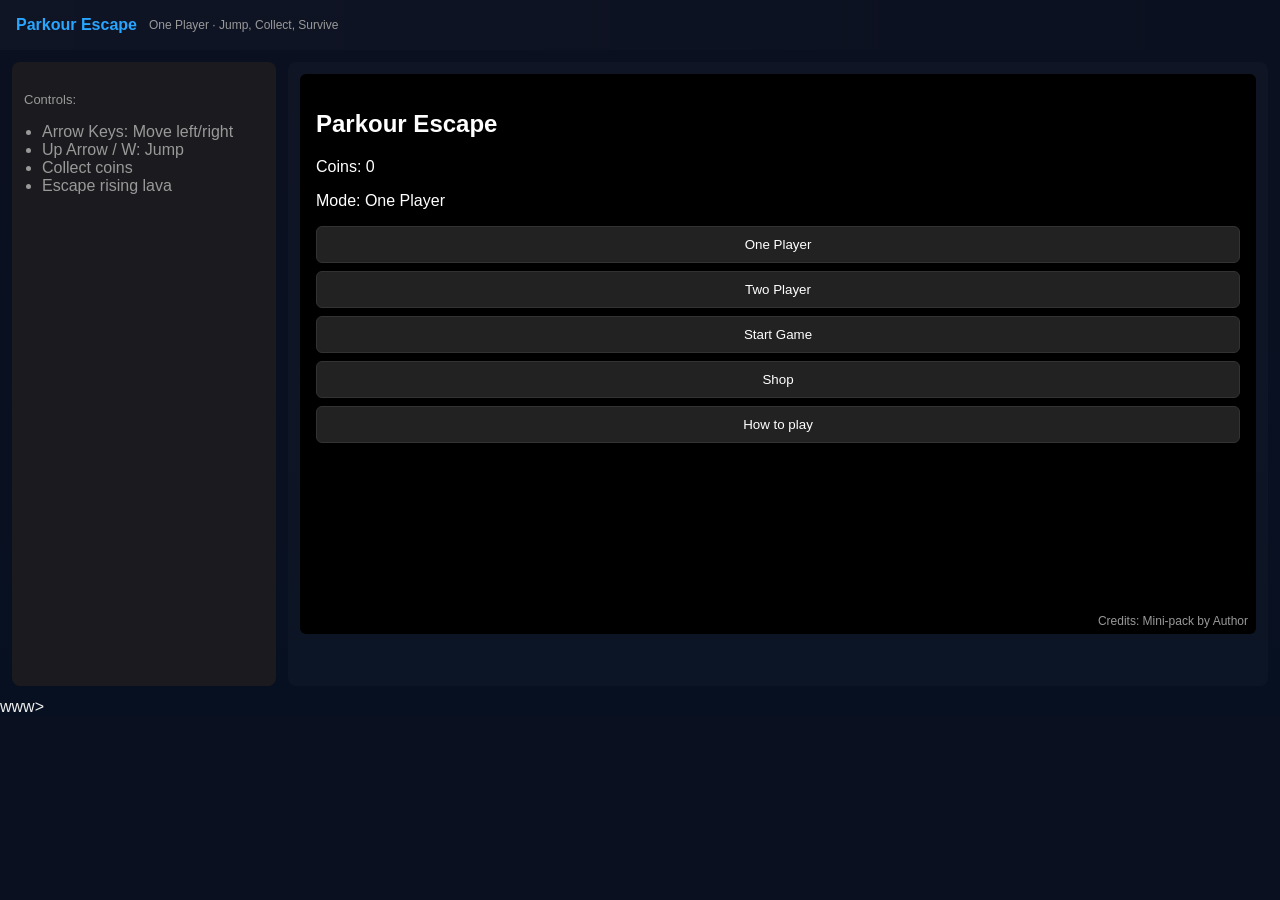
<file: game.html>
<!doctype html>
<html lang="en">
<head>
	<meta charset="utf-8" />
	<meta name="viewport" content="width=device-width,initial-scale=1" />
	<title>Parkour Escape — One Player</title>
	<style>
		:root{--bg:#111;--panel:#1b1b1f;--accent:#29a6ff;--muted:#999}
		body{margin:0;font-family:Segoe UI,Arial;background:linear-gradient(180deg,#0b1020,#071021);color:#eee}
		header{padding:16px;background:linear-gradient(90deg,rgba(255,255,255,0.02),transparent);display:flex;gap:12px;align-items:center}
		.logo{font-weight:700;color:var(--accent)}
		.container{display:flex;gap:12px;padding:12px}
		.sidebar{width:240px;background:var(--panel);padding:12px;border-radius:8px}
		.main{flex:1;background:rgba(255,255,255,0.02);padding:12px;border-radius:8px;min-height:600px}
		button.gameBtn{display:block;width:100%;padding:10px;margin:8px 0;background:#222;border:1px solid #333;color:#fff;border-radius:6px;cursor:pointer}
		.screen{width:100%;height:560px;background:#000;border-radius:6px;overflow:hidden;position:relative}
		.loading{position:absolute;inset:0;display:flex;align-items:center;justify-content:center;flex-direction:column;color:#ccc}
		.credits{position:absolute;bottom:6px;right:8px;font-size:12px;color:var(--muted)}
		canvas{display:block;background:#111;width:100%;height:100%}
		.hud{position:absolute;top:8px;left:8px;color:#fff;background:rgba(0,0,0,0.4);padding:6px;border-radius:4px;font-size:13px}
		.small{font-size:12px;color:var(--muted)}
	</style>
</head>
<body>
	<header>
		<div class="logo">Parkour Escape</div>
		<div class="small">One Player · Jump, Collect, Survive</div>
	</header>
	<div class="container">
		<aside class="sidebar">
			<div style="margin-top:18px;color:var(--muted);font-size:13px">Controls:</div>
			<ul style="padding-left:18px;color:var(--muted)">
				<li>Arrow Keys: Move left/right</li>
				<li>Up Arrow / W: Jump</li>
				<li>Collect coins</li>
				<li>Escape rising lava</li>
			</ul>
		</aside>
		<section class="main">
			<div class="screen" id="screen">
				<div class="loading" id="loading">
					<div id="loadText">Select a game to start</div>
				</div>
				<div class="credits" id="credits">Credits: Mini-pack by Author</div>
			</div>
		</section>
	</div>

	<script>
		const screen = document.getElementById('screen');
		const loading = document.getElementById('loading');
		const loadText = document.getElementById('loadText');
		const credits = document.getElementById('credits');

		let persistentState = {coins: parseInt(localStorage.getItem('coins'))||0, powerups:{jumpBoost:localStorage.getItem('pb')==='1',doubleJump:localStorage.getItem('dj')==='1',elytra:localStorage.getItem('el')==='1',speedBoost:localStorage.getItem('sb')==='1',armor:localStorage.getItem('ar')==='1'}};
		let gameMode = 'one';
		let state = {player1:null, player2:null, area:'menu'};

		function saveProgress(){ localStorage.setItem('coins',persistentState.coins); localStorage.setItem('pb',persistentState.powerups.jumpBoost?'1':'0'); localStorage.setItem('dj',persistentState.powerups.doubleJump?'1':'0'); localStorage.setItem('el',persistentState.powerups.elytra?'1':'0'); localStorage.setItem('sb',persistentState.powerups.speedBoost?'1':'0'); localStorage.setItem('ar',persistentState.powerups.armor?'1':'0'); }
		function showLoading(txt, cb){ loading.style.display='flex'; loadText.textContent=txt; credits.textContent='Loading...'; setTimeout(()=>{ loading.style.display='none'; cb&&cb(); },800); }
		function clearScreen(){ screen.innerHTML=''; screen.appendChild(loading); screen.appendChild(credits); }
		function makeButton(txt, on){ const b=document.createElement('button'); b.textContent=txt; b.className='gameBtn'; b.onclick=on; return b; }

		function showMenu(){
			clearScreen();
			const box=document.createElement('div');
			box.style.padding='16px';
			box.style.color='#fff';
			box.innerHTML='<h2>Parkour Escape</h2><p>Coins: '+persistentState.coins+'</p><p>Mode: '+(gameMode==='one'?'One Player':'Two Player')+'</p>';
			box.appendChild(makeButton('One Player', ()=>{ gameMode='one'; showMenu(); }));
			box.appendChild(makeButton('Two Player', ()=>{ gameMode='two'; showMenu(); }));
			box.appendChild(makeButton('Start Game', ()=>startRun()));
			box.appendChild(makeButton('Shop', ()=>openShop()));
			box.appendChild(makeButton('How to play', ()=>{ alert('One player uses Arrow keys and Space to shoot. Two player adds A/D to move, W to jump, and F to shoot.\n\nEscape rising lava, collect coins, and grab gun pickups for more ammo.'); }));
			screen.appendChild(box);
		}

		function startRun(){
			showLoading('Preparing escape...', ()=>{
				state.run = {score:0,alive:true,levelCoins:0,bossActive:false,nextBossScore:500};
				state.player1 = {x:480,y:400,w:20,h:32,vy:0,jumps:0,canDouble:persistentState.powerups.doubleJump,canGlide:persistentState.powerups.elytra,speed:persistentState.powerups.speedBoost?6.2:4.4,jumpPower:persistentState.powerups.jumpBoost?-14:-12, name:'Player1',ammo:30,hp:100,armor:persistentState.powerups.armor};
				if(gameMode==='two'){
					state.player2 = {x:420,y:400,w:20,h:32,vy:0,jumps:0,canDouble:persistentState.powerups.doubleJump,canGlide:persistentState.powerups.elytra,speed:persistentState.powerups.speedBoost?6.2:4.4,jumpPower:persistentState.powerups.jumpBoost?-14:-12, name:'Player2',ammo:30,hp:100,armor:persistentState.powerups.armor};
				}else{
					state.player2 = null;
				}
				enterRun();
			});
		}

		function drawHumanoid(ctx,x,y,w,h,color){
			ctx.save();
			ctx.fillStyle=color;
			ctx.fillRect(x+w*0.25,y+h*0.12,w*0.5,h*0.18);
			ctx.fillRect(x+w*0.3,y+h*0.28,w*0.4,h*0.34);
			ctx.fillRect(x+w*0.12,y+h*0.36,w*0.2,h*0.24);
			ctx.fillRect(x+w*0.68,y+h*0.36,w*0.2,h*0.24);
			ctx.fillRect(x+w*0.16,y+h*0.58,w*0.18,h*0.28);
			ctx.fillRect(x+w*0.66,y+h*0.58,w*0.18,h*0.28);
			ctx.fillStyle='#000';
			ctx.fillRect(x+w*0.32,y+h*0.16,w*0.08,h*0.05);
			ctx.fillRect(x+w*0.60,y+h*0.16,w*0.08,h*0.05);
			ctx.fillStyle='#fff';
			ctx.fillRect(x+w*0.33,y+h*0.17,w*0.03,h*0.02);
			ctx.fillRect(x+w*0.61,y+h*0.17,w*0.03,h*0.02);
			ctx.restore();
		}

		function enterRun(){
			clearScreen();
			const container=document.createElement('div');
			container.style.position='relative';
			container.style.width='100%';
			container.style.height='100%';
			const canv=document.createElement('canvas');
			canv.width=960;
			canv.height=560;
			container.appendChild(canv);
			const ctx=canv.getContext('2d');
			const hud=document.createElement('div');
			hud.className='hud';
			hud.style.background='rgba(0,0,0,0.6)';
			hud.style.fontSize='14px';
			container.appendChild(hud);
			screen.appendChild(container);

			let platforms=[];
			let bossBullets=[];
			let playerBullets=[];
			let coins=[];
			let guns=[];
			let boss=null;
			let lavaY=canv.height+40;
			let lavaRise=0.12;
			let keys={};

			function spawnCoin(x,y){ coins.push({x,y,r:6}); }
			function spawnGun(x,y){ guns.push({x,y,r:8}); }
			function spawnArrangedCoins(x,y,w){
				const count = w >= 600 ? 6 : 3;
				const startX = x + 24;
				const gap = (w - 48) / Math.max(count-1,1);
				for(let i=0;i<count;i++) spawnCoin(startX + gap*i, y-14);
			}
			function spawnPlatform(y, x = null, w = null){
				const width = w ?? (Math.random()<0.18 ? 220 : 120 + Math.random()*60);
				const maxX = canv.width - width - 20;
				let px = x;
				if(px === null){
					const prev = platforms[platforms.length-1];
					if(prev){
						const drift = (Math.random()<0.5 ? -1 : 1) * (45 + Math.random()*50);
						px = Math.max(20, Math.min(maxX, prev.x + drift));
					}else{
						px = (canv.width-width)/2;
					}
				}
				px = Math.max(20, Math.min(maxX, px));
				platforms.push({x:px,y,w:width,h:20});
				if(width >= 600){
					spawnArrangedCoins(px,y,width);
				}else{
					const coinCount = Math.random()<0.8 ? 2 : 3;
					const startX = px + 24;
					const gap = (width - 48) / Math.max(coinCount-1,1);
					for(let i=0;i<coinCount;i++) spawnCoin(startX + gap*i, y-14);
				}
				if(Math.random()<0.2) spawnGun(px+width/2,y-14);
			}

			const bigPlatform={x:(canv.width-720)/2,y:canv.height-80,w:720,h:20};
			platforms.push(bigPlatform);
			spawnArrangedCoins(bigPlatform.x,bigPlatform.y,bigPlatform.w);
			if(Math.random()<0.3) spawnGun(bigPlatform.x+bigPlatform.w/2,bigPlatform.y-14);
			state.player1.x = bigPlatform.x + bigPlatform.w/2 - state.player1.w/2;
			state.player1.y = bigPlatform.y - state.player1.h;
			state.player1.vy = 0;
			state.player1.jumps = 0;
			if(state.player2){
				state.player2.x = bigPlatform.x + bigPlatform.w/2 - state.player2.w/2 - 40;
				state.player2.y = bigPlatform.y - state.player2.h;
				state.player2.vy = 0;
				state.player2.jumps = 0;
			}

			for(let i=0;i<8;i++){
				spawnPlatform(canv.height-180-i*70+Math.random()*10);
			}

			window.addEventListener('keydown', kd);
			window.addEventListener('keyup', ku);
			function kd(e){
				keys[e.code]=true;
				if(e.code==='Space') shootPlayer(state.player1);
				if(e.code==='KeyF' && state.player2) shootPlayer(state.player2);
				if((e.code==='ArrowUp' || (gameMode==='one' && e.code==='KeyW')) && state.player1) jumpPlayer(state.player1);
				if(gameMode==='two' && e.code==='KeyW' && state.player2) jumpPlayer(state.player2);
			}
			function ku(e){ keys[e.code]=false; }

			function jumpPlayer(p){
				if(!state.run.alive||!p) return;
				if(p.jumps===0){
					p.vy=p.jumpPower;
					p.jumps++;
				}else if(p.jumps===1 && p.canDouble){
					p.vy=p.jumpPower;
					p.jumps++;
				}
			}

			function shootPlayer(p){
				if(!state.run.alive||!p) return;
				if(p.ammo<=0) return;
				p.ammo--;
				playerBullets.push({x:p.x+p.w/2,y:p.y+p.h/2,vx:8,owner:p.name});
			}

			function collectItems(p){
				for(let i=coins.length-1;i>=0;i--){
					const c=coins[i];
					if(Math.hypot((p.x+p.w/2)-c.x,(p.y+p.h/2)-c.y)<18){
						state.run.levelCoins++;
						coins.splice(i,1);
					}
				}
				for(let i=guns.length-1;i>=0;i--){
					const g=guns[i];
					if(Math.hypot((p.x+p.w/2)-g.x,(p.y+p.h/2)-g.y)<18){
						p.ammo=Math.min(p.ammo+20,60);
						guns.splice(i,1);
					}
				}
			}

			function updatePlayer(p,leftKey,rightKey){
				p.vy+=0.55;
				if(p.canGlide && p.vy>2) p.vy=2;
				p.y+=p.vy;
				if(keys[leftKey]) p.x-=p.speed;
				if(keys[rightKey]) p.x+=p.speed;
				p.x=Math.max(0,Math.min(canv.width-p.w,p.x));
				for(const pl of platforms){
					if(p.x+p.w>pl.x&&p.x<pl.x+pl.w&&p.y+p.h>pl.y&&p.y+p.h<pl.y+28){
						p.y=pl.y-p.h;
						p.vy=0;
						p.jumps=0;
						break;
					}
				}
				collectItems(p);
				if(p.y+p.h>lavaY) state.run.alive=false;
			}

			function update(){
				state.run.score += 0.1;
				if(state.run.score >= state.run.nextBossScore && !state.run.bossActive){
					state.run.bossActive = true;
					boss = {x:canv.width/2, y:100, w:80, h:80, hp:8, maxHp:8};
					platforms = [{x:0, y:canv.height-140, w:canv.width, h:140}];
				}

				updatePlayer(state.player1,'ArrowLeft','ArrowRight');
				if(state.player2) updatePlayer(state.player2,'KeyA','KeyD');

				const cameraY = state.player2 ? Math.min(state.player1.y,state.player2.y) : state.player1.y;
				if(cameraY < 180){
					const shift=180-cameraY;
					state.player1.y += shift;
					if(state.player2) state.player2.y += shift;
					platforms.forEach(pl=>pl.y += shift);
					coins.forEach(c=>c.y += shift);
					guns.forEach(g=>g.y += shift);
					if(boss) boss.y += shift;
					lavaY += shift;
				}

				let nextY = Math.min(...platforms.map(p=>p.y));
				while(nextY > -120){
					nextY -= 60 + Math.random()*30;
					spawnPlatform(nextY);
				}

				platforms = platforms.filter(pl=>pl.y < canv.height+120);
				coins = coins.filter(c=>c.y < canv.height+80);
				guns = guns.filter(g=>g.y < canv.height+80);

				lavaY -= lavaRise;
				if(boss){
					boss.x += Math.random()*4-2;
					if(Math.random()<0.02){ bossBullets.push({x:boss.x,y:boss.y,vx:(state.player1.x-boss.x)/60,vy:(state.player1.y-boss.y)/60}); }
					for(let i=playerBullets.length-1;i>=0;i--){
						const b=playerBullets[i];
						if(Math.hypot(b.x-boss.x,b.y-boss.y)<50){
							boss.hp--;
							playerBullets.splice(i,1);
						}
					}state.run.nextBossScore += 500; 
					if(boss.hp<=0){ boss=null; state.run.bossActive=false; }
				}

				for(let i=bossBullets.length-1;i>=0;i--){
					const bb=bossBullets[i];
					bb.x+=bb.vx*2;
					bb.y+=bb.vy*2;
					const hitP1 = Math.hypot(bb.x-(state.player1.x+state.player1.w/2),bb.y-(state.player1.y+state.player1.h/2))<20;
					const hitP2 = state.player2 && Math.hypot(bb.x-(state.player2.x+state.player2.w/2),bb.y-(state.player2.y+state.player2.h/2))<20;
					if(hitP1){ state.player1.hp-=10; bossBullets.splice(i,1); }
					else if(hitP2){ state.player2.hp-=10; bossBullets.splice(i,1); }
					else if(bb.x<0||bb.x>canv.width||bb.y<0||bb.y>canv.height){ bossBullets.splice(i,1); }
				}

				for(let i=playerBullets.length-1;i>=0;i--){
					const pb=playerBullets[i];
					pb.x+=pb.vx;
					if(pb.x>canv.width) playerBullets.splice(i,1);
				}

				if(state.player1.hp<=0 || (state.player2 && state.player2.hp<=0)) state.run.alive=false;
			}

			function draw(){
				ctx.fillStyle='#0a0f1f';
				ctx.fillRect(0,0,canv.width,canv.height);
				ctx.fillStyle='#654';
				for(const p of platforms) ctx.fillRect(p.x,p.y,p.w,p.h);
				ctx.fillStyle='#ffd700';
				for(const c of coins){ ctx.beginPath(); ctx.arc(c.x,c.y,c.r,0,Math.PI*2); ctx.fill(); }
				ctx.fillStyle='#2af';
				for(const g of guns){ ctx.beginPath(); ctx.arc(g.x,g.y,g.r,0,Math.PI*2); ctx.fill(); }
				drawHumanoid(ctx,state.player1.x,state.player1.y,state.player1.w,state.player1.h,'#4af');
				if(state.player2) drawHumanoid(ctx,state.player2.x,state.player2.y,state.player2.w,state.player2.h,'#fa4');
				ctx.fillStyle='#ff4444';
				ctx.fillRect(0,lavaY,canv.width,canv.height-lavaY);
				if(boss){
					ctx.fillStyle='#a00';
					ctx.fillRect(boss.x-boss.w/2,boss.y-boss.h/2,boss.w,boss.h);
					ctx.fillStyle='#000';
					ctx.fillRect(boss.x-40,boss.y-boss.h/2-12,80,8);
					ctx.fillStyle='#0f0';
					ctx.fillRect(boss.x-40,boss.y-boss.h/2-12,80*(boss.hp/boss.maxHp),8);
					ctx.fillStyle='#fff';
					ctx.font='14px Arial';
					ctx.fillText('Boss',boss.x-18,boss.y-boss.h/2-16);
				}
				ctx.fillStyle='#fff';
				for(const b of playerBullets){ ctx.fillRect(b.x,b.y,6,3); }
				ctx.fillStyle='#ff0';
				for(const bb of bossBullets){ ctx.beginPath(); ctx.arc(bb.x,bb.y,6,0,Math.PI*2); ctx.fill(); }
				let hudText='Mode: '+(state.player2?'Two Player':'One Player')+' | Score: '+Math.floor(state.run.score)+' | Coins: '+state.run.levelCoins+' | Lava: '+Math.floor(canv.height-lavaY);
				hudText += ' | P1 HP: '+state.player1.hp+' Ammo: '+state.player1.ammo;
				if(state.player2) hudText += ' | P2 HP: '+state.player2.hp+' Ammo: '+state.player2.ammo;
				hud.textContent=hudText;
			}

			function endRun(){
				window.removeEventListener('keydown',kd);
				window.removeEventListener('keyup',ku);
				const overBox=document.createElement('div');
				overBox.style.padding='16px';
				overBox.style.color='#fff';
				overBox.style.background='rgba(0,0,0,0.8)';
				overBox.style.borderRadius='8px';
				overBox.style.position='absolute';
				overBox.style.top='50%';
				overBox.style.left='50%';
				overBox.style.transform='translate(-50%,-50%)';
				overBox.style.textAlign='center';
				overBox.innerHTML='<h2>GAME OVER</h2><p>Score: '+Math.floor(state.run.score)+'</p><p>Coins Collected: '+state.run.levelCoins+'</p>';
				if(state.player2){
					overBox.innerHTML += '<p>Player 1 HP: '+state.player1.hp+' | Player 2 HP: '+state.player2.hp+'</p>';
				}else{
					overBox.innerHTML += '<p>Player HP: '+state.player1.hp+'</p>';
				}
				overBox.appendChild(makeButton('Return to Menu',()=>{ persistentState.coins+=state.run.levelCoins; saveProgress(); showMenu(); }));
				screen.appendChild(overBox);
			}

			function loop(){
				if(state.run.alive){
					update();
					draw();
					requestAnimationFrame(loop);
				}else{
					draw();
					endRun();
				}
			}

			requestAnimationFrame(loop);
		}

		function openShop(){
			clearScreen();
			const s=document.createElement('div');
			s.style.padding='16px';
			s.style.color='#fff';
			s.innerHTML='<h2>Shop — Coins: '+persistentState.coins+'</h2>';
			const items=[
				{id:'elytra',name:'Elytra Glide',cost:180,owned:persistentState.powerups.elytra},
				{id:'speedBoost',name:'Speed Boost',cost:120,owned:persistentState.powerups.speedBoost},
				{id:'armor',name:'Armor Plating',cost:160,owned:persistentState.powerups.armor},
				{id:'jumpBoost',name:'Jump Boost +3',cost:100,owned:persistentState.powerups.jumpBoost},
				{id:'doubleJump',name:'Double Jump',cost:150,owned:persistentState.powerups.doubleJump}
			];
			items.forEach(it=>{ const ib=makeButton(it.name+' — '+it.cost+'c'+(it.owned?' ✓':''), ()=>{ if(it.owned) return alert('Already owned'); if(persistentState.coins>=it.cost){ persistentState.coins-=it.cost; persistentState.powerups[it.id]=true; saveProgress(); alert('Purchased '+it.name); openShop(); } else alert('Not enough coins'); }); s.appendChild(ib); });
			s.appendChild(makeButton('Back', ()=>showMenu()));
			screen.appendChild(s);
		}

		loading.style.display='flex';
		loadText.textContent='Loading game...';
		setTimeout(()=>{ loading.style.display='none'; showMenu(); },700);
	</script>
</body>
</html>
www>
</file>
